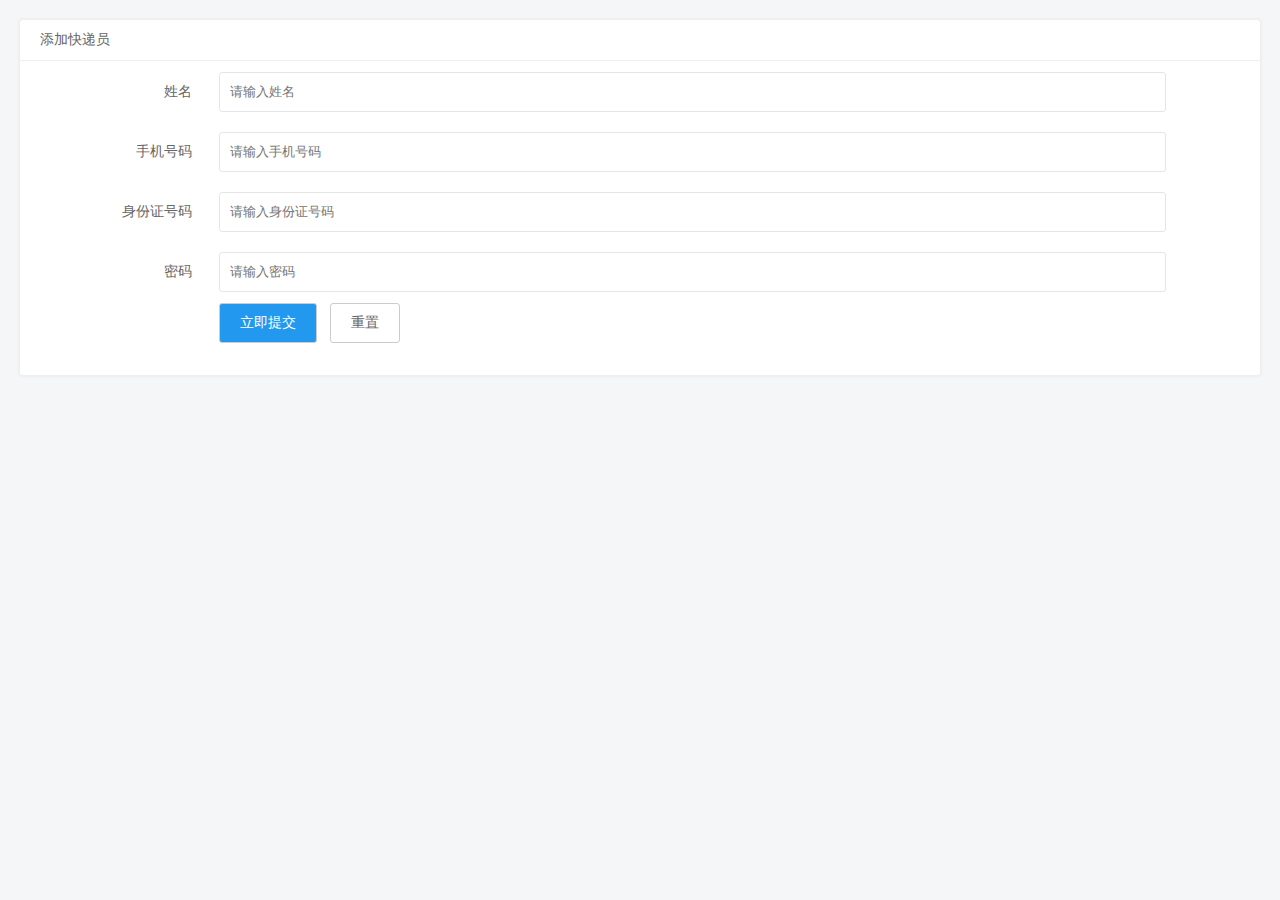
<file: web/views/courier/add.html>
<!DOCTYPE html>
<html>
<head>
    <meta charset="utf-8">
    <title></title>
    <link rel="stylesheet" type="text/css" href="../../css/reset.css"/>
    <link rel="stylesheet" type="text/css" href="../../css/add.css"/>
</head>
<body>
<div id="app">
    <div class="header">
        <span>添加快递员</span>
    </div>
    <div class="content">
        <table>
            <tr>
                <td class="text-right">姓名</td>
                <td class="content_right"><input class="input" placeholder="请输入姓名"></td>
            </tr>
            <tr>
                <td class="text-right">手机号码</td>
                <td class="content_right"><input class="input" placeholder="请输入手机号码"></td>
            </tr>
            <tr>
                <td class="text-right">身份证号码</td>
                <td class="content_right"><input class="input" placeholder="请输入身份证号码"></td>
            </tr>
            <tr>
                <td class="text-right">密码</td>
                <td class="content_right"><input class="input" placeholder="请输入密码"></td>
            </tr>
            <tr>
                <td></td>
                <td class="content_right"><span id="submit" class="btn btn-info">立即提交</span> <span id="reset"
                                                                                                   class="btn">重置</span>
                </td>
            </tr>
        </table>
        <script src="../../js/check.js"></script>
        <script src="../../js/jquery2.1.4.js"></script>
        <script src="../../assets/layui.all.js"></script>
        <script src="../../assets/lay/modules/layer.js"></script>
        <script>
            var form = layui.form
                , layer = layui.layer;
        </script>
        <script>
            $(function () {
                $("#submit").click(function () {
                    if (!checkName($(".input:eq(0)").val()) ||
                        !checkPhone($(".input:eq(1)").val()) ||
                        !checkIdCardNumber($(".input:eq(2)").val()) ||
                        !checkPassword($(".input:eq(3)").val())) {
                        return false;
                    }
                    var windowId = layer.load();
                    var name = $("input:eq(0)").val();
                    var sysPhone = $("input:eq(1)").val();
                    var idCardNumber = $("input:eq(2)").val();
                    var password = $("input:eq(3)").val();
                    $.getJSON("/courier/insert.do", {
                        name: name,
                        sysPhone: sysPhone,
                        idCardNumber: idCardNumber,
                        password: password
                    }, function (data) {
                        layer.close(windowId);
                        if (data.status === 0) {
                            $(".input").val("");
                        }
                        if (data.status === -1) {
                        }
                        layer.msg(data.result);
                    });
                    return false;
                });
            })
            ;
        </script>

    </div>
</div>
</body>
</html>
</file>
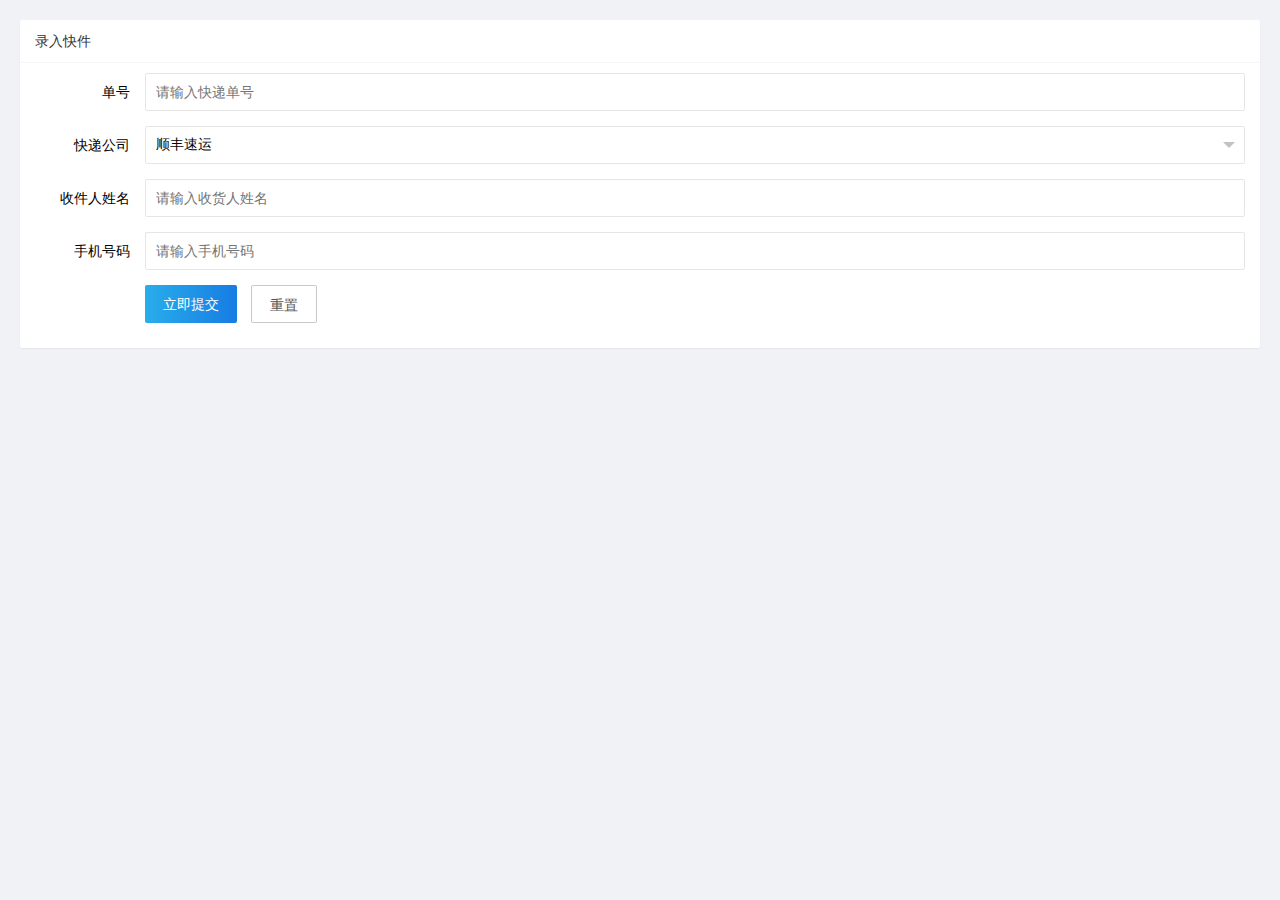
<file: web/views/express/add.html>
<!DOCTYPE html>
<html>
<head>
    <meta charset="UTF-8">
    <meta http-equiv="X-UA-Compatible" content="IE=edge">
    <link rel="stylesheet" href="../../assets/css/layui.css">
    <link rel="stylesheet" href="../../assets/css/view.css"/>
    <title></title>
</head>
<body class="layui-view-body">
<div class="layui-content">
    <div class="layui-row">
        <div class="layui-card">
            <div class="layui-card-header">录入快件</div>
            <form id="form" class="layui-form layui-card-body">
                <div class="layui-form-item">
                    <label class="layui-form-label">单号</label>
                    <div class="layui-input-block">
                        <input type="text" required lay-verify="required" placeholder="请输入快递单号" autocomplete="off"
                               class="layui-input">
                    </div>
                </div>
                <div class="layui-form-item">
                    <label class="layui-form-label">快递公司</label>
                    <div class="layui-input-block">
                        <select lay-verify="" lay-search>
                            <option>安能快递</option>
                            <option>安能物流</option>
                            <option>澳大利亚邮政</option>
                            <option>阿根廷邮政</option>
                            <option>爱沙尼亚邮政</option>
                            <option>阿联酋邮政</option>
                            <option>奥地利邮政</option>
                            <option>阿尔巴尼亚邮政</option>
                            <option>Aramex</option>
                            <option>巴西邮政</option>
                            <option>比利时邮政</option>
                            <option>百世快运</option>
                            <option>波兰邮政</option>
                            <option>白俄罗斯邮政</option>
                            <option>保加利亚邮政</option>
                            <option>巴基斯坦邮政</option>
                            <option>百福东方</option>
                            <option>包裹信件</option>
                            <option>晟邦物流</option>
                            <option>城市100</option>
                            <option>City-Link</option>
                            <option>COE</option>
                            <option>传喜物流</option>
                            <option>德邦快递</option>
                            <option>大田物流</option>
                            <option>递四方</option>
                            <option>DHL德国</option>
                            <option>DHL全球</option>
                            <option>DHL中国</option>
                            <option>EMS</option>
                            <option>EMS国际</option>
                            <option>EMS经济快递</option>
                            <option>FedEx中国</option>
                            <option>FedEx国际</option>
                            <option>FedEx美国</option>
                            <option>飞豹快递</option>
                            <option>凡宇快递</option>
                            <option>飞远配送</option>
                            <option>飞远(爱彼西)</option>
                            <option>法国邮政</option>
                            <option>芬兰邮政</option>
                            <option>国通快递</option>
                            <option>postco</option>
                            <option>百世快递</option>
                            <option>恒路物流</option>
                            <option>黄马甲配送</option>
                            <option>黑猫宅急便</option>
                            <option>华企快运</option>
                            <option>韩国邮政</option>
                            <option>佳吉快运</option>
                            <option>京东快递</option>
                            <option>佳怡物流</option>
                            <option
                            "jinguangsudikuaijian">京广速递</option>
                            <option>日本邮政</option>
                            <option>筋斗云物流</option>
                            <option>捷克邮政</option>
                            <option>嘉里大通</option>
                            <option>加运美</option>
                            <option>快捷快递</option>
                            <option>跨越速运</option>
                            <option>克罗地亚邮政</option>
                            <option>联昊通</option>
                            <option>龙邦速递</option>
                            <option>黎巴嫩邮政</option>
                            <option>民航快递</option>
                            <option>秘鲁邮政</option>
                            <option>毛里求斯邮政</option>
                            <option>马耳他邮政</option>
                            <option>摩尔多瓦邮政</option>
                            <option>马其顿邮政</option>
                            <option>民邦快递</option>
                            <option
                            "szml56">明亮物流</option>
                            <option>挪威邮政</option>
                            <option>南非邮政</option>
                            <option>OnTrac</option>
                            <option>葡萄牙邮政</option>
                            <option>全峰快递</option>
                            <option>全一快递</option>
                            <option>如风达</option>
                            <option>申通快递</option>
                            <option selected="selected">顺丰速运</option>
                            <option>速尔快递</option>
                            <option>盛丰物流</option>
                            <option>圣安物流</option>
                            <option>盛辉物流</option>
                            <option>瑞士邮政</option>
                            <option>苏宁快递</option>
                            <option>斯洛伐克邮政</option>
                            <option>沙特邮政</option>
                            <option>斯洛文尼亚邮政</option>
                            <option>塞尔维亚邮政</option>
                            <option>天天快递</option>
                            <option>天地华宇</option>
                            <option>土耳其邮政</option>
                            <option>泰国邮政</option>
                            <option>TNT</option>
                            <option>UPS</option>
                            <option>USPS</option>
                            <option>万象物流</option>
                            <option>乌克兰邮政</option>
                            <option>万家物流</option>
                            <option>信丰物流</option>
                            <option>新邦物流</option>
                            <option>西班牙邮政</option>
                            <option>匈牙利邮政</option>
                            <option>圆通速递</option>
                            <option>韵达快递</option>
                            <option>优速物流</option>
                            <option>银捷速递</option>
                            <option>远成物流</option>
                            <option>运通中港快递</option>
                            <option>邮政国内小包</option>
                            <option>英国皇家邮政</option>
                            <option>意大利邮政</option>
                            <option>印度邮政</option>
                            <option>亚美尼亚邮政</option>
                            <option>越丰物流</option>
                            <option>亚风速递</option>
                            <option>邮政国际包裹</option>
                            <option>中通快递</option>
                            <option>宅急送</option>
                            <option>中铁物流</option>
                            <option>增益速递</option>
                            <option>中铁快运</option>
                            <option>芝麻开门</option>
                            <option>中国邮政</option>
                            <option>智利邮政</option>
                            <option>中速快递</option>
                        </select>

                    </div>
                </div>
                <div class="layui-form-item">
                    <label class="layui-form-label">收件人姓名</label>
                    <div class="layui-input-block">
                        <input type="text" required lay-verify="required" placeholder="请输入收货人姓名" autocomplete="off"
                               class="layui-input">
                    </div>
                </div>
                <div class="layui-form-item">
                    <label class="layui-form-label">手机号码</label>
                    <div class="layui-input-block">
                        <input type="text" required lay-verify="required" placeholder="请输入手机号码" autocomplete="off"
                               class="layui-input">
                    </div>
                </div>
                <div class="layui-form-item">
                    <div class="layui-input-block">
                        <button class="layui-btn layui-btn-blue" lay-submit lay-filter="formDemo">立即提交</button>
                        <button type="reset" class="layui-btn layui-btn-primary">重置</button>
                    </div>
                </div>
            </form>
        </div>
    </div>
</div>
<script src="../../js/check.js"></script>
<script src="../../js/jquery2.1.4.js"></script>
<script src="../../assets/layui.all.js"></script>
<script src="../../assets/lay/modules/layer.js"></script>
<script>
    var form = layui.form
        , layer = layui.layer;
</script>
<script>
    $(function () {
        $("#form").submit(function () {
            if (!checkExpressNumber($("input:eq(0)").val()) ||
                !checkerUsername($("input:eq(2)").val()) ||
                !checkPhone($("input:eq(3)").val())) {
                return false;
            }
            var windowId = layer.load();
            var number = $("input:eq(0)").val();
            var company = $("input:eq(1)").val();
            var username = $("input:eq(2)").val();
            var userPhone = $("input:eq(3)").val();
            $.getJSON("/express/insert.do", {
                number: number,
                company: company,
                username: username,
                userPhone: userPhone
            }, function (data) {
                layer.close(windowId);
                if (data.status === 0) {
                    $("input").val("");
                    $("input:eq(1)").val("顺丰速运");
                }
                if (data.status === -1) {
                }
                layer.msg(data.result);
            });
            return false;
        });
    });
</script>
</body>
</html>
</file>
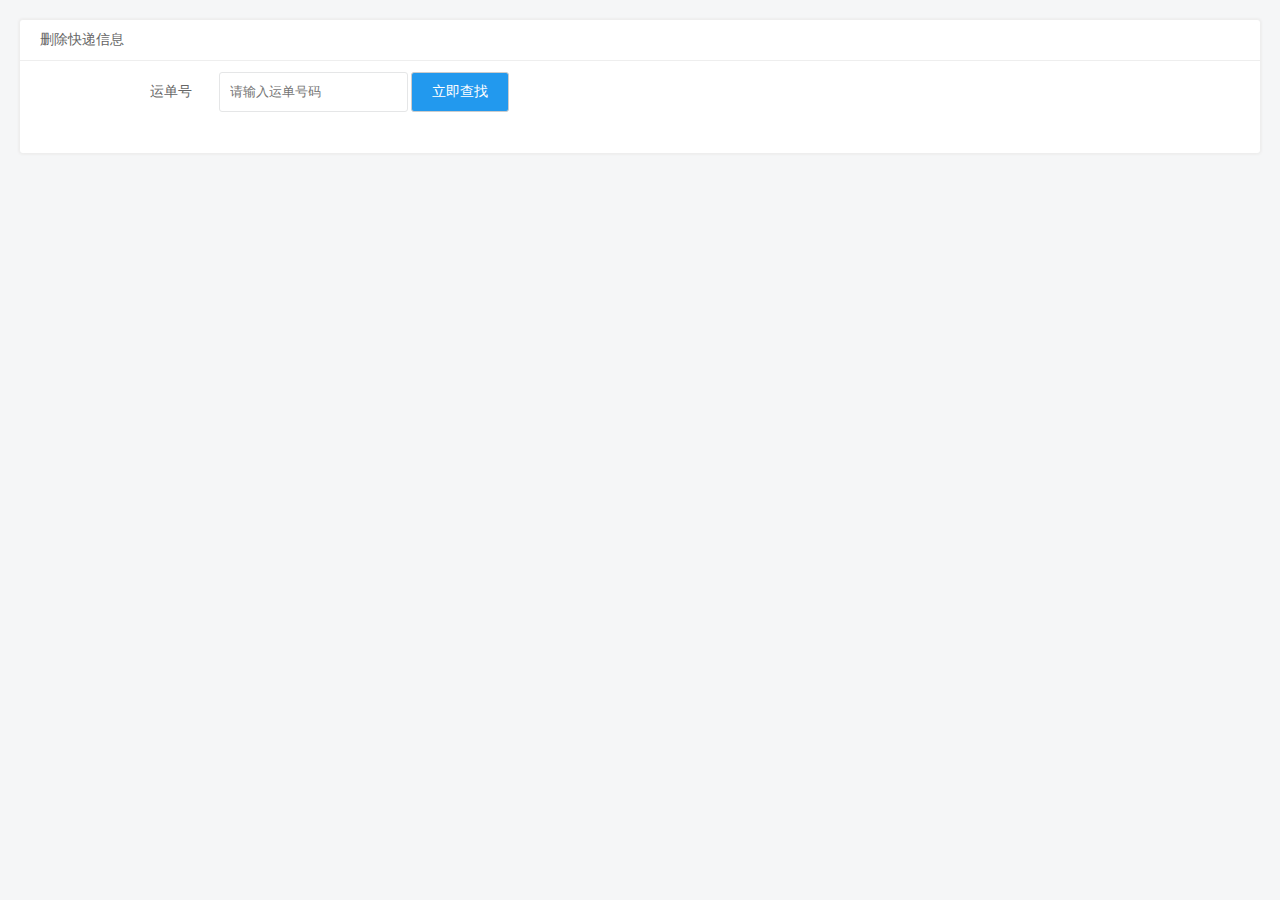
<file: web/views/express/delete.html>
<!DOCTYPE html>
<html>
<head>
    <meta charset="utf-8">
    <title></title>
    <link rel="stylesheet" type="text/css" href="../../css/reset.css"/>
    <link rel="stylesheet" type="text/css" href="../../css/add.css"/>
</head>
<body>
<div id="app">
    <div class="header">
        <span>删除快递信息</span>
    </div>
    <div class="content">
        <table>
            <tr>
                <td class="text-right">运单号</td>
                <td class="content_right"><input class="input inline-input" placeholder="请输入运单号码"> <span id="search"
                                                                                                         class="btn btn-info">立即查找</span>
                </td>
            </tr>
        </table>
    </div>


    <div class="header">
        <span>查找信息如下</span>
    </div>
    <div class="content">
        <table id="table">
            <tr>
                <td class="text-right">快递单号</td>
                <td class="content_right"><input class="input" placeholder="请输入快递单号"></td>
            </tr>
            <tr>
                <td class="text-right">快递公司</td>
                <td class="content_right"><input class="input" placeholder="请输入快递公司"></td>
            </tr>
            <tr>
                <td class="text-right">收货人姓名</td>
                <td class="content_right"><input class="input" placeholder="请输入收货人姓名"></td>
            </tr>
            <tr>
                <td class="text-right">手机号码</td>
                <td class="content_right"><input class="input" placeholder="请输入手机号码"></td>
            </tr>
            <tr>
                <td class="text-right">快递状态</td>
                <td class="content_right" id="status"></td>
            </tr>
            <tr>
                <td></td>
                <td class="content_right"><span id="delete" class="btn btn-info">立即删除</span></td>
            </tr>
        </table>
    </div>
</div>
<script src="../../js/check.js"></script>
<script src="../../js/jquery2.1.4.js"></script>
<script src="../../assets/layui.all.js"></script>
<script src="../../assets/lay/modules/layer.js"></script>
<script>
    var form = layui.form
        , layer = layui.layer;
</script>
<script>
    $(function () {
        $(".header:eq(1),.content:eq(1)").hide();
        var expressId = null;
        $(".input:eq(1),.input:eq(2),.input:eq(3),.input:eq(4),.input:eq(5)").attr("disabled", "disabled");
        $("#search").click(function () {
            if (!checkExpressNumber($(".input:eq(0)").val())) {
                return false;
            }
            var windowId = layer.load();
            var number = $(".input:eq(0)").val();
            $.post("/express/find.do", {
                number: number
            }, function (data) {
                layer.close(windowId);
                if (data.status === 0) {
                    expressId = data.data.id;
                    $(".header:eq(1),.content:eq(1)").show();
                    $(".input:eq(1)").val(data.data.number);
                    $(".input:eq(2)").val(data.data.company);
                    $(".input:eq(3)").val(data.data.username);
                    $(".input:eq(4)").val(data.data.userPhone);
                    if (data.data.status === 1) {
                        $("#status").html("已签收");
                    }
                    if (data.data.status === 0) {
                        $("#status").html("未签收");
                    }
                }
                if (data.status === -1) {
                    $(".input:eq(1),.input:eq(2),.input:eq(3),.input:eq(4),.input:eq(5)").val("");
                    $(".header:eq(1),.content:eq(1)").hide();
                }

            }, "JSON");
        });
        $("#delete").click(function () {
            var windowId = layer.load();
            $.getJSON("/express/delete.do", {
                id: expressId
            }, function (data) {
                layer.close(windowId);
                if (data.status === 0) {
                    $(".input").val("");
                    $(".header:eq(1),.content:eq(1)").hide();
                }
                layer.msg(data.result);
            });
        });
    });
</script>
</body>
</html>
</file>
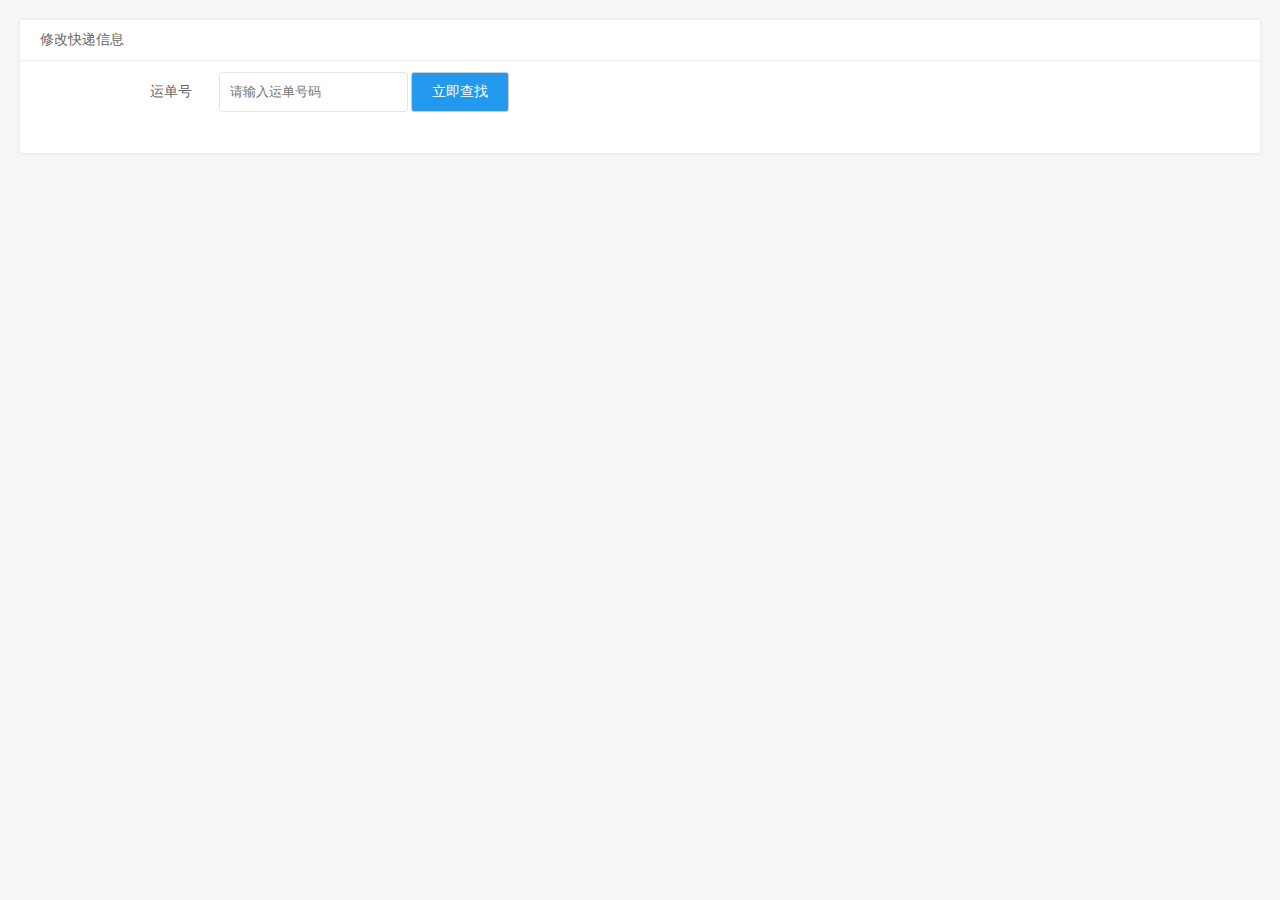
<file: web/views/express/update.html>
<!DOCTYPE html>
<html>
<head>
    <meta charset="utf-8">
    <title></title>
    <link rel="stylesheet" type="text/css" href="../../css/reset.css"/>
    <link rel="stylesheet" type="text/css" href="../../css/add.css"/>
</head>
<body>
<div id="app">
    <div class="header">
        <span>修改快递信息</span>
    </div>
    <div class="content">
        <table>
            <tr>
                <td class="text-right">运单号</td>
                <td class="content_right"><input class="input inline-input" placeholder="请输入运单号码"> <span id="search"
                                                                                                         class="btn btn-info">立即查找</span>
                </td>
            </tr>
        </table>
    </div>


    <div class="header">
        <span>查找信息如下</span>
    </div>
    <div class="content">
        <table id="table">
            <tr>
                <td class="text-right">快递单号</td>
                <td class="content_right"><input class="input" placeholder="请输入快递单号"></td>
            </tr>
            <tr>
                <td class="text-right">快递公司</td>
                <td class="content_right"><input class="input" placeholder="请输入快递公司"></td>
            </tr>
            <tr>
                <td class="text-right">收货人姓名</td>
                <td class="content_right"><input class="input" placeholder="请输入收货人姓名"></td>
            </tr>
            <tr>
                <td class="text-right">手机号码</td>
                <td class="content_right"><input class="input" placeholder="请输入手机号码"></td>
            </tr>
            <tr>
                <td class="text-right">快递状态</td>
                <td class="content_right"><input type="radio" class="status" value="1" name="status">已签收 <input
                        name="status" class="status" value="0" type="radio">未签收
                </td>
            </tr>
            <tr>
                <td></td>
                <td class="content_right"><span id="update" class="btn btn-info">立即修改</span></td>

            </tr>
        </table>
    </div>
</div>
<script src="../../js/check.js"></script>
<script src="../../js/jquery2.1.4.js"></script>
<script src="../../assets/layui.all.js"></script>
<script src="../../assets/lay/modules/layer.js"></script>
<script>
    var form = layui.form
        , layer = layui.layer;
</script>
<script>
    $(function () {
        $(".header:eq(1),.content:eq(1)").hide();
        var expressId = null;
        $("#search").click(function () {
            if (!checkExpressNumber($(".input:eq(0)").val())) {
                return false;
            }
            var windowId = layer.load();
            var number = $(".input:eq(0)").val();
            $.post("/express/find.do", {
                number: number
            }, function (data) {
                layer.close(windowId);
                layer.msg(data.result);
                if (data.status === 0) {
                    expressId = data.data.id;
                    $(".header:eq(1),.content:eq(1)").show();
                    $(".input:eq(1)").val(data.data.number);
                    $(".input:eq(2)").val(data.data.company);
                    $(".input:eq(3)").val(data.data.username);
                    $(".input:eq(4)").val(data.data.userPhone);
                    if (data.data.status === 1) {
                        $(".status:eq(0)").prop("checked", true);
                    } else {
                        $(".status:eq(1)").prop("checked", true);
                    }
                }
                if (data.status === -1) {
                    $(".input:eq(1),.input:eq(2),.input:eq(3),.input:eq(4),.input:eq(5)").val("");
                    $(".header:eq(1),.content:eq(1)").hide();
                }

            }, "JSON");
        });
        $("#update").click(function () {
            if (!checkExpressNumber($("input:eq(1)").val()) ||
                !checkName($("input:eq(2)").val()) ||
                !checkerUsername($("input:eq(3)").val()) ||
                !checkPhone($("input:eq(4)").val())) {
                return false;
            }
            var windowId = layer.load();
            $.getJSON("/express/update.do", {
                id: expressId,
                number: $(".input:eq(1)").val(),
                company: $(".input:eq(2)").val(),
                username: $(".input:eq(3)").val(),
                userPhone: $(".input:eq(4)").val(),
                status: $(".status:checked").val()
            }, function (data) {
                layer.close(windowId);
                if (data.status === 0) {
                    $(".input").val("");
                    $(".header:eq(1),.content:eq(1)").hide();
                }
                layer.msg(data.result);
            });
        });
    });
</script>
</body>
</html>
</file>
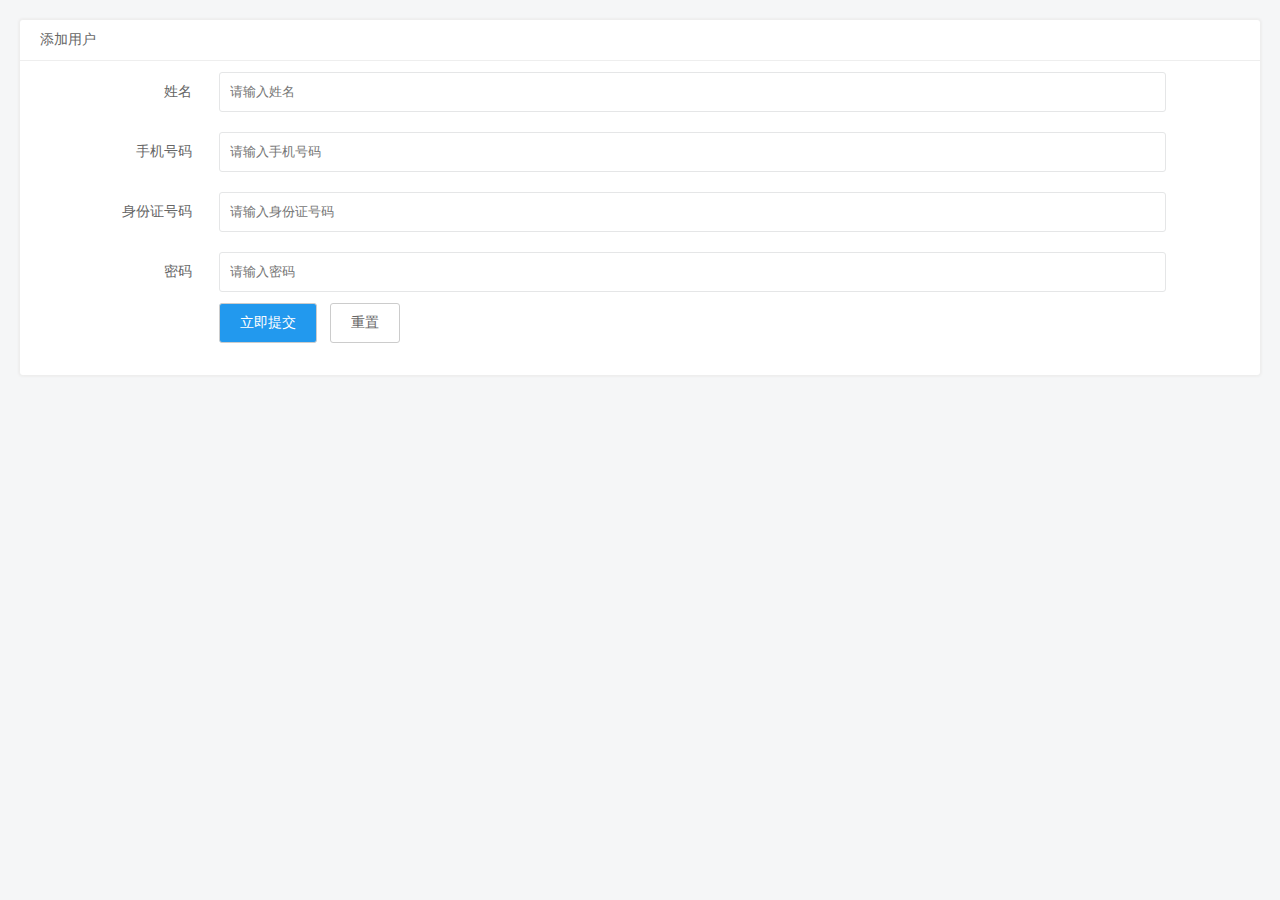
<file: web/views/user/add.html>
<!DOCTYPE html>
<html>
<head>
    <meta charset="utf-8">
    <title></title>
    <link rel="stylesheet" type="text/css" href="../../css/reset.css"/>
    <link rel="stylesheet" type="text/css" href="../../css/add.css"/>
</head>
<body>
<div id="app">
    <div class="header">
        <span>添加用户</span>
    </div>
    <div class="content">
        <table>
            <tr>
                <td class="text-right">姓名</td>
                <td class="content_right"><input class="input" placeholder="请输入姓名"></td>
            </tr>
            <tr>
                <td class="text-right">手机号码</td>
                <td class="content_right"><input class="input" placeholder="请输入手机号码"></td>
            </tr>
            <tr>
                <td class="text-right">身份证号码</td>
                <td class="content_right"><input class="input" placeholder="请输入身份证号码"></td>
            </tr>
            <tr>
                <td class="text-right">密码</td>
                <td class="content_right"><input class="input" placeholder="请输入密码"></td>
            </tr>
            <tr>
                <td></td>
                <td class="content_right"><span id="submit" class="btn btn-info">立即提交</span> <span id="reset"
                                                                                                   class="btn">重置</span>
                </td>
            </tr>
        </table>
        <script src="../../js/check.js"></script>
        <script src="../../js/jquery2.1.4.js"></script>
        <script src="../../assets/layui.all.js"></script>
        <script src="../../assets/lay/modules/layer.js"></script>
        <script>
            var form = layui.form
                , layer = layui.layer;
        </script>
        <script>
            $(function () {
                $("#submit").click(function () {
                    if (!checkerUsername($("input:eq(0)").val()) ||
                        !checkPhone($("input:eq(1)").val()) ||
                        !checkIdCardNumber($("input:eq(2)").val()) ||
                        !checkPassword($("input:eq(3)").val())) {
                        return false;
                    }
                    var windowId = layer.load();
                    var username = $("input:eq(0)").val();
                    var userPhone = $("input:eq(1)").val();
                    var idCardNumber = $("input:eq(2)").val();
                    var password = $("input:eq(3)").val();
                    $.getJSON("/user/insert.do", {
                        username: username,
                        userPhone: userPhone,
                        idCardNumber: idCardNumber,
                        password: password
                    }, function (data) {
                        layer.close(windowId);
                        if (data.status === 0) {
                            $(".input").val("");
                        }
                        if (data.status === -1) {
                        }
                        layer.msg(data.result);
                    });
                    return false;
                });
            });
        </script>

    </div>
</div>
</body>
</html>
</file>
<file: web/css/add.css>
body{
	background: #f5f6f7;
	padding: 20px;
	font-size: 14px;
}
.layui-layer-content{
	color: #ffffff;
}
#app{
	
	background: #FFFFFF;
	box-shadow: 0px 0px 2px 2px #eee;
	border-radius: 3px;
}
.header{
	height:40px;
	line-height: 40px;
	border-bottom: 1px solid #eee;
	padding-left: 20px;
}
.content>table{
	width:100%;
}
.text-right{
	text-align: right;
	width: 15%;
	padding:10px 2%;
}
.content_right{
	width: 80%;
	
}
.input{
	height:38px;
	line-height: 38px;
	padding-left: 10px;
	border-radius: 3px;
	border: 1px solid #e5e6e7;
	width:90%;
}
.content td{
	height:38px;
	line-height: 38px;
}
.content td,.content input{
	vertical-align: middle;
}
.btn-info{
	background: #2299ee;
	color:#fff;
}
.btn{
	display: inline-block;
	height:20px;
	line-height: 20px;
	padding: 9px 20px;
	border:1px solid #ccc;
	border-radius: 3px;
	margin-right: 10px;
}
.content{
	padding-bottom: 30px;
}
.inline-input{
	width: auto;
}
</file>
<file: web/assets/css/layui.css>
/** layui-v2.2.6 MIT License By https://www.layui.com */
 .layui-inline,img{display:inline-block;vertical-align:middle}h1,h2,h3,h4,h5,h6{font-weight:400}.layui-edge,.layui-header,.layui-inline,.layui-main{position:relative}.layui-btn,.layui-edge,.layui-inline,img{vertical-align:middle}.layui-btn,.layui-disabled,.layui-icon,.layui-unselect{-webkit-user-select:none;-ms-user-select:none;-moz-user-select:none}blockquote,body,button,dd,div,dl,dt,form,h1,h2,h3,h4,h5,h6,input,li,ol,p,pre,td,textarea,th,ul{margin:0;padding:0;-webkit-tap-highlight-color:rgba(0,0,0,0)}a:active,a:hover{outline:0}img{border:none}li{list-style:none}table{border-collapse:collapse;border-spacing:0}h4,h5,h6{font-size:100%}button,input,optgroup,option,select,textarea{font-family:inherit;font-size:inherit;font-style:inherit;font-weight:inherit;outline:0}pre{white-space:pre-wrap;white-space:-moz-pre-wrap;white-space:-pre-wrap;white-space:-o-pre-wrap;word-wrap:break-word}body{line-height:24px;font:14px Helvetica Neue,Helvetica,PingFang SC,\5FAE\8F6F\96C5\9ED1,Tahoma,Arial,sans-serif}hr{height:1px;margin:10px 0;border:0;clear:both}a{color:#333;text-decoration:none}a:hover{color:#777}a cite{font-style:normal;*cursor:pointer}.layui-border-box,.layui-border-box *{box-sizing:border-box}.layui-box,.layui-box *{box-sizing:content-box}.layui-clear{clear:both;*zoom:1}.layui-clear:after{content:'\20';clear:both;*zoom:1;display:block;height:0}.layui-inline{*display:inline;*zoom:1}.layui-edge{display:inline-block;width:0;height:0;border-width:6px;border-style:dashed;border-color:transparent;overflow:hidden}.layui-edge-top{top:-4px;border-bottom-color:#999;border-bottom-style:solid}.layui-edge-right{border-left-color:#999;border-left-style:solid}.layui-edge-bottom{top:2px;border-top-color:#999;border-top-style:solid}.layui-edge-left{border-right-color:#999;border-right-style:solid}.layui-elip{text-overflow:ellipsis;overflow:hidden;white-space:nowrap}.layui-disabled,.layui-disabled:hover{color:#d2d2d2!important;cursor:not-allowed!important}.layui-circle{border-radius:100%}.layui-show{display:block!important}.layui-hide{display:none!important}@font-face{font-family:layui-icon;src:url(../font/iconfont.eot?v=226_rc2);src:url(../font/iconfont.eot?v=226_rc2#iefix) format('embedded-opentype'),url(../font/iconfont.svg?v=226_rc2#iconfont) format('svg'),url(../font/iconfont.woff?v=226_rc2) format('woff'),url(../font/iconfont.ttf?v=226_rc2) format('truetype')}.layui-icon{font-family:layui-icon!important;font-size:16px;font-style:normal;-webkit-font-smoothing:antialiased;-moz-osx-font-smoothing:grayscale}.layui-icon-duihua:before{content:"\e611"}.layui-icon-shezhi:before{content:"\e614"}.layui-icon-yinshenim:before{content:"\e60f"}.layui-icon-search:before{content:"\e615"}.layui-icon-fenxiang1:before{content:"\e641"}.layui-icon-shezhi1:before{content:"\e620"}.layui-icon-yinqing:before{content:"\e628"}.layui-icon-close:before{content:"\1006"}.layui-icon-close-fill:before{content:"\1007"}.layui-icon-baobiao:before{content:"\e629"}.layui-icon-star:before{content:"\e600"}.layui-icon-yuandian:before{content:"\e617"}.layui-icon-chat:before{content:"\e606"}.layui-icon-logo:before{content:"\e609"}.layui-icon-list:before{content:"\e60a"}.layui-icon-tubiao:before{content:"\e62c"}.layui-icon-ok-circle:before{content:"\1005"}.layui-icon-huanfu2:before{content:"\e61b"}.layui-icon-On-line:before{content:"\e610"}.layui-icon-biaoge:before{content:"\e62d"}.layui-icon-right:before{content:"\e602"}.layui-icon-left:before{content:"\e603"}.layui-icon-cart-simple:before{content:"\e698"}.layui-icon-cry:before{content:"\e69c"}.layui-icon-smile:before{content:"\e6af"}.layui-icon-survey:before{content:"\e6b2"}.layui-icon-tree:before{content:"\e62e"}.layui-icon-iconfont17:before{content:"\e62f"}.layui-icon-tianjia:before{content:"\e61f"}.layui-icon-download-circle:before{content:"\e601"}.layui-icon-xuanzemoban48:before{content:"\e630"}.layui-icon-gongju:before{content:"\e631"}.layui-icon-face-surprised:before{content:"\e664"}.layui-icon-bianji:before{content:"\e642"}.layui-icon-speaker:before{content:"\e645"}.layui-icon-down:before{content:"\e61a"}.layui-icon-wenjian:before{content:"\e621"}.layui-icon-layouts:before{content:"\e632"}.layui-icon-duigou:before{content:"\e618"}.layui-icon-tianjia1:before{content:"\e608"}.layui-icon-yaoyaozhibofanye:before{content:"\e633"}.layui-icon-read:before{content:"\e705"}.layui-icon-404:before{content:"\e61c"}.layui-icon-lunbozutu:before{content:"\e634"}.layui-icon-help:before{content:"\e607"}.layui-icon-daima1:before{content:"\e635"}.layui-icon-jinshui:before{content:"\e636"}.layui-icon-username:before{content:"\e66f"}.layui-icon-find-fill:before{content:"\e670"}.layui-icon-about:before{content:"\e60b"}.layui-icon-location:before{content:"\e715"}.layui-icon-up:before{content:"\e619"}.layui-icon-pause:before{content:"\e651"}.layui-icon-riqi:before{content:"\e637"}.layui-icon-uploadfile:before{content:"\e61d"}.layui-icon-delete:before{content:"\e640"}.layui-icon-play:before{content:"\e652"}.layui-icon-top:before{content:"\e604"}.layui-icon-haoyouqingqiu:before{content:"\e612"}.layui-icon-refresh-3:before{content:"\e9aa"}.layui-icon-weibiaoti1:before{content:"\e605"}.layui-icon-chuangkou:before{content:"\e638"}.layui-icon-comiisbiaoqing:before{content:"\e60c"}.layui-icon-zhengque:before{content:"\e616"}.layui-icon-dollar:before{content:"\e659"}.layui-icon-iconfontwodehaoyou:before{content:"\e613"}.layui-icon-wenjianxiazai:before{content:"\e61e"}.layui-icon-tupian:before{content:"\e60d"}.layui-icon-lianjie:before{content:"\e64c"}.layui-icon-diamond:before{content:"\e735"}.layui-icon-jilu:before{content:"\e60e"}.layui-icon-liucheng:before{content:"\e622"}.layui-icon-fontstrikethrough:before{content:"\e64f"}.layui-icon-unlink:before{content:"\e64d"}.layui-icon-bianjiwenzi:before{content:"\e639"}.layui-icon-sanjiao:before{content:"\e623"}.layui-icon-danxuankuanghouxuan:before{content:"\e63f"}.layui-icon-danxuankuangxuanzhong:before{content:"\e643"}.layui-icon-juzhongduiqi:before{content:"\e647"}.layui-icon-youduiqi:before{content:"\e648"}.layui-icon-zuoduiqi:before{content:"\e649"}.layui-icon-gongsisvgtubiaozongji22:before{content:"\e626"}.layui-icon-gongsisvgtubiaozongji23:before{content:"\e627"}.layui-icon-refresh-2:before{content:"\1002"}.layui-icon-loading-1:before{content:"\e63e"}.layui-icon-return:before{content:"\e65c"}.layui-icon-jiacu:before{content:"\e62b"}.layui-icon-uploading:before{content:"\e67c"}.layui-icon-liaotianduihuaimgoutong:before{content:"\e63a"}.layui-icon-video:before{content:"\e6ed"}.layui-icon-headset:before{content:"\e6fc"}.layui-icon-wenjianjiafan:before{content:"\e624"}.layui-icon-shouji:before{content:"\e63b"}.layui-icon-tianjia2:before{content:"\e654"}.layui-icon-wenjianjia:before{content:"\e7a0"}.layui-icon-biaoqing:before{content:"\e650"}.layui-icon-html:before{content:"\e64b"}.layui-icon-biaodan:before{content:"\e63c"}.layui-icon-cart:before{content:"\e657"}.layui-icon-camera-fill:before{content:"\e65d"}.layui-icon-25:before{content:"\e62a"}.layui-icon-emwdaima:before{content:"\e64e"}.layui-icon-fire:before{content:"\e756"}.layui-icon-set:before{content:"\e716"}.layui-icon-zitixiahuaxian:before{content:"\e646"}.layui-icon-sanjiao1:before{content:"\e625"}.layui-icon-tips:before{content:"\e702"}.layui-icon-tupian-copy-copy:before{content:"\e64a"}.layui-icon-more-vertical:before{content:"\e671"}.layui-icon-zhuti2:before{content:"\e66c"}.layui-icon-loading:before{content:"\e63d"}.layui-icon-xieti:before{content:"\e644"}.layui-icon-refresh-1:before{content:"\e666"}.layui-icon-rmb:before{content:"\e65e"}.layui-icon-home:before{content:"\e68e"}.layui-icon-user:before{content:"\e770"}.layui-icon-notice:before{content:"\e667"}.layui-icon-login-weibo:before{content:"\e675"}.layui-icon-voice:before{content:"\e688"}.layui-icon-download:before{content:"\e681"}.layui-icon-login-qq:before{content:"\e676"}.layui-icon-snowflake:before{content:"\e6b1"}.layui-icon-yemian1:before{content:"\e655"}.layui-icon-template:before{content:"\e663"}.layui-icon-auz:before{content:"\e672"}.layui-icon-console:before{content:"\e665"}.layui-icon-app:before{content:"\e653"}.layui-icon-prev:before{content:"\e65a"}.layui-icon-website:before{content:"\e7ae"}.layui-icon-next:before{content:"\e65b"}.layui-icon-component:before{content:"\e857"}.layui-icon-more:before{content:"\e65f"}.layui-icon-login-wechat:before{content:"\e677"}.layui-icon-shrink-right:before{content:"\e668"}.layui-icon-spread-left:before{content:"\e66b"}.layui-icon-camera:before{content:"\e660"}.layui-icon-note:before{content:"\e66e"}.layui-icon-refresh:before{content:"\e669"}.layui-icon-nv:before{content:"\e661"}.layui-icon-nan:before{content:"\e662"}.layui-icon-password:before{content:"\e673"}.layui-icon-senior:before{content:"\e674"}.layui-icon-theme:before{content:"\e66a"}.layui-icon-tread:before{content:"\e6c5"}.layui-icon-praise:before{content:"\e6c6"}.layui-icon-star-fill:before{content:"\e658"}.layui-icon-template-1:before{content:"\e656"}.layui-icon-loading-2:before{content:"\e66d"}.layui-icon-vercode:before{content:"\e679"}.layui-icon-cellphone:before{content:"\e678"}.layui-main{width:1140px;margin:0 auto}.layui-header{z-index:1000;height:60px}.layui-header a:hover{transition:all .5s;-webkit-transition:all .5s}.layui-side{position:fixed;left:0;top:0;bottom:0;z-index:999;width:200px;overflow-x:hidden}.layui-side-scroll{position:relative;width:220px;height:100%;overflow-x:hidden}.layui-body{position:absolute;left:200px;right:0;top:0;bottom:0;z-index:998;width:auto;overflow:hidden;overflow-y:auto;box-sizing:border-box}.layui-layout-body{overflow:hidden}.layui-layout-admin .layui-header{background-color:#23262E}.layui-layout-admin .layui-side{top:60px;width:200px;overflow-x:hidden}.layui-layout-admin .layui-body{top:60px;bottom:44px}.layui-layout-admin .layui-main{width:auto;margin:0 15px}.layui-layout-admin .layui-footer{position:fixed;left:200px;right:0;bottom:0;height:44px;line-height:44px;padding:0 15px;background-color:#eee}.layui-layout-admin .layui-logo{position:absolute;left:0;top:0;width:200px;height:100%;line-height:60px;text-align:center;color:#009688;font-size:16px}.layui-layout-admin .layui-header .layui-nav{background:0 0}.layui-layout-left{position:absolute!important;left:200px;top:0}.layui-layout-right{position:absolute!important;right:0;top:0}.layui-container{position:relative;margin:0 auto;padding:0 15px;box-sizing:border-box}.layui-fluid{position:relative;margin:0 auto;padding:0 15px}.layui-row:after,.layui-row:before{content:'';display:block;clear:both}.layui-col-lg1,.layui-col-lg10,.layui-col-lg11,.layui-col-lg12,.layui-col-lg2,.layui-col-lg3,.layui-col-lg4,.layui-col-lg5,.layui-col-lg6,.layui-col-lg7,.layui-col-lg8,.layui-col-lg9,.layui-col-md1,.layui-col-md10,.layui-col-md11,.layui-col-md12,.layui-col-md2,.layui-col-md3,.layui-col-md4,.layui-col-md5,.layui-col-md6,.layui-col-md7,.layui-col-md8,.layui-col-md9,.layui-col-sm1,.layui-col-sm10,.layui-col-sm11,.layui-col-sm12,.layui-col-sm2,.layui-col-sm3,.layui-col-sm4,.layui-col-sm5,.layui-col-sm6,.layui-col-sm7,.layui-col-sm8,.layui-col-sm9,.layui-col-xs1,.layui-col-xs10,.layui-col-xs11,.layui-col-xs12,.layui-col-xs2,.layui-col-xs3,.layui-col-xs4,.layui-col-xs5,.layui-col-xs6,.layui-col-xs7,.layui-col-xs8,.layui-col-xs9{position:relative;display:block;box-sizing:border-box}.layui-col-xs1,.layui-col-xs10,.layui-col-xs11,.layui-col-xs12,.layui-col-xs2,.layui-col-xs3,.layui-col-xs4,.layui-col-xs5,.layui-col-xs6,.layui-col-xs7,.layui-col-xs8,.layui-col-xs9{float:left}.layui-col-xs1{width:8.33333333%}.layui-col-xs2{width:16.66666667%}.layui-col-xs3{width:25%}.layui-col-xs4{width:33.33333333%}.layui-col-xs5{width:41.66666667%}.layui-col-xs6{width:50%}.layui-col-xs7{width:58.33333333%}.layui-col-xs8{width:66.66666667%}.layui-col-xs9{width:75%}.layui-col-xs10{width:83.33333333%}.layui-col-xs11{width:91.66666667%}.layui-col-xs12{width:100%}.layui-col-xs-offset1{margin-left:8.33333333%}.layui-col-xs-offset2{margin-left:16.66666667%}.layui-col-xs-offset3{margin-left:25%}.layui-col-xs-offset4{margin-left:33.33333333%}.layui-col-xs-offset5{margin-left:41.66666667%}.layui-col-xs-offset6{margin-left:50%}.layui-col-xs-offset7{margin-left:58.33333333%}.layui-col-xs-offset8{margin-left:66.66666667%}.layui-col-xs-offset9{margin-left:75%}.layui-col-xs-offset10{margin-left:83.33333333%}.layui-col-xs-offset11{margin-left:91.66666667%}.layui-col-xs-offset12{margin-left:100%}@media screen and (max-width:768px){.layui-hide-xs{display:none!important}.layui-show-xs-block{display:block!important}.layui-show-xs-inline{display:inline!important}.layui-show-xs-inline-block{display:inline-block!important}}@media screen and (min-width:768px){.layui-container{width:750px}.layui-hide-sm{display:none!important}.layui-show-sm-block{display:block!important}.layui-show-sm-inline{display:inline!important}.layui-show-sm-inline-block{display:inline-block!important}.layui-col-sm1,.layui-col-sm10,.layui-col-sm11,.layui-col-sm12,.layui-col-sm2,.layui-col-sm3,.layui-col-sm4,.layui-col-sm5,.layui-col-sm6,.layui-col-sm7,.layui-col-sm8,.layui-col-sm9{float:left}.layui-col-sm1{width:8.33333333%}.layui-col-sm2{width:16.66666667%}.layui-col-sm3{width:25%}.layui-col-sm4{width:33.33333333%}.layui-col-sm5{width:41.66666667%}.layui-col-sm6{width:50%}.layui-col-sm7{width:58.33333333%}.layui-col-sm8{width:66.66666667%}.layui-col-sm9{width:75%}.layui-col-sm10{width:83.33333333%}.layui-col-sm11{width:91.66666667%}.layui-col-sm12{width:100%}.layui-col-sm-offset1{margin-left:8.33333333%}.layui-col-sm-offset2{margin-left:16.66666667%}.layui-col-sm-offset3{margin-left:25%}.layui-col-sm-offset4{margin-left:33.33333333%}.layui-col-sm-offset5{margin-left:41.66666667%}.layui-col-sm-offset6{margin-left:50%}.layui-col-sm-offset7{margin-left:58.33333333%}.layui-col-sm-offset8{margin-left:66.66666667%}.layui-col-sm-offset9{margin-left:75%}.layui-col-sm-offset10{margin-left:83.33333333%}.layui-col-sm-offset11{margin-left:91.66666667%}.layui-col-sm-offset12{margin-left:100%}}@media screen and (min-width:992px){.layui-container{width:970px}.layui-hide-md{display:none!important}.layui-show-md-block{display:block!important}.layui-show-md-inline{display:inline!important}.layui-show-md-inline-block{display:inline-block!important}.layui-col-md1,.layui-col-md10,.layui-col-md11,.layui-col-md12,.layui-col-md2,.layui-col-md3,.layui-col-md4,.layui-col-md5,.layui-col-md6,.layui-col-md7,.layui-col-md8,.layui-col-md9{float:left}.layui-col-md1{width:8.33333333%}.layui-col-md2{width:16.66666667%}.layui-col-md3{width:25%}.layui-col-md4{width:33.33333333%}.layui-col-md5{width:41.66666667%}.layui-col-md6{width:50%}.layui-col-md7{width:58.33333333%}.layui-col-md8{width:66.66666667%}.layui-col-md9{width:75%}.layui-col-md10{width:83.33333333%}.layui-col-md11{width:91.66666667%}.layui-col-md12{width:100%}.layui-col-md-offset1{margin-left:8.33333333%}.layui-col-md-offset2{margin-left:16.66666667%}.layui-col-md-offset3{margin-left:25%}.layui-col-md-offset4{margin-left:33.33333333%}.layui-col-md-offset5{margin-left:41.66666667%}.layui-col-md-offset6{margin-left:50%}.layui-col-md-offset7{margin-left:58.33333333%}.layui-col-md-offset8{margin-left:66.66666667%}.layui-col-md-offset9{margin-left:75%}.layui-col-md-offset10{margin-left:83.33333333%}.layui-col-md-offset11{margin-left:91.66666667%}.layui-col-md-offset12{margin-left:100%}}@media screen and (min-width:1200px){.layui-container{width:1170px}.layui-hide-lg{display:none!important}.layui-show-lg-block{display:block!important}.layui-show-lg-inline{display:inline!important}.layui-show-lg-inline-block{display:inline-block!important}.layui-col-lg1,.layui-col-lg10,.layui-col-lg11,.layui-col-lg12,.layui-col-lg2,.layui-col-lg3,.layui-col-lg4,.layui-col-lg5,.layui-col-lg6,.layui-col-lg7,.layui-col-lg8,.layui-col-lg9{float:left}.layui-col-lg1{width:8.33333333%}.layui-col-lg2{width:16.66666667%}.layui-col-lg3{width:25%}.layui-col-lg4{width:33.33333333%}.layui-col-lg5{width:41.66666667%}.layui-col-lg6{width:50%}.layui-col-lg7{width:58.33333333%}.layui-col-lg8{width:66.66666667%}.layui-col-lg9{width:75%}.layui-col-lg10{width:83.33333333%}.layui-col-lg11{width:91.66666667%}.layui-col-lg12{width:100%}.layui-col-lg-offset1{margin-left:8.33333333%}.layui-col-lg-offset2{margin-left:16.66666667%}.layui-col-lg-offset3{margin-left:25%}.layui-col-lg-offset4{margin-left:33.33333333%}.layui-col-lg-offset5{margin-left:41.66666667%}.layui-col-lg-offset6{margin-left:50%}.layui-col-lg-offset7{margin-left:58.33333333%}.layui-col-lg-offset8{margin-left:66.66666667%}.layui-col-lg-offset9{margin-left:75%}.layui-col-lg-offset10{margin-left:83.33333333%}.layui-col-lg-offset11{margin-left:91.66666667%}.layui-col-lg-offset12{margin-left:100%}}.layui-col-space1{margin:-.5px}.layui-col-space1>*{padding:.5px}.layui-col-space3{margin:-1.5px}.layui-col-space3>*{padding:1.5px}.layui-col-space5{margin:-2.5px}.layui-col-space5>*{padding:2.5px}.layui-col-space8{margin:-3.5px}.layui-col-space8>*{padding:3.5px}.layui-col-space10{margin:-5px}.layui-col-space10>*{padding:5px}.layui-col-space12{margin:-6px}.layui-col-space12>*{padding:6px}.layui-col-space15{margin:-7.5px}.layui-col-space15>*{padding:7.5px}.layui-col-space18{margin:-9px}.layui-col-space18>*{padding:9px}.layui-col-space20{margin:-10px}.layui-col-space20>*{padding:10px}.layui-col-space22{margin:-11px}.layui-col-space22>*{padding:11px}.layui-col-space25{margin:-12.5px}.layui-col-space25>*{padding:12.5px}.layui-col-space30{margin:-15px}.layui-col-space30>*{padding:15px}.layui-btn,.layui-input,.layui-select,.layui-textarea,.layui-upload-button{outline:0;-webkit-appearance:none;transition:all .3s;-webkit-transition:all .3s;box-sizing:border-box}.layui-elem-quote{margin-bottom:10px;padding:15px;line-height:22px;border-left:5px solid #009688;border-radius:0 2px 2px 0;background-color:#f2f2f2}.layui-quote-nm{border-style:solid;border-width:1px 1px 1px 5px;background:0 0}.layui-elem-field{margin-bottom:10px;padding:0;border-width:1px;border-style:solid}.layui-elem-field legend{margin-left:20px;padding:0 10px;font-size:20px;font-weight:300}.layui-field-title{margin:10px 0 20px;border-width:1px 0 0}.layui-field-box{padding:10px 15px}.layui-field-title .layui-field-box{padding:10px 0}.layui-progress{position:relative;height:6px;border-radius:20px;background-color:#e2e2e2}.layui-progress-bar{position:absolute;left:0;top:0;width:0;max-width:100%;height:6px;border-radius:20px;text-align:right;background-color:#5FB878;transition:all .3s;-webkit-transition:all .3s}.layui-progress-big,.layui-progress-big .layui-progress-bar{height:18px;line-height:18px}.layui-progress-text{position:relative;top:-20px;line-height:18px;font-size:12px;color:#666}.layui-progress-big .layui-progress-text{position:static;padding:0 10px;color:#fff}.layui-collapse{border-width:1px;border-style:solid;border-radius:2px}.layui-colla-content,.layui-colla-item{border-top-width:1px;border-top-style:solid}.layui-colla-item:first-child{border-top:none}.layui-colla-title{position:relative;height:42px;line-height:42px;padding:0 15px 0 35px;color:#333;background-color:#f2f2f2;cursor:pointer;font-size:14px;overflow:hidden}.layui-colla-content{display:none;padding:10px 15px;line-height:22px;color:#666}.layui-colla-icon{position:absolute;left:15px;top:0;font-size:14px}.layui-card-body,.layui-card-header,.layui-form-label,.layui-form-mid,.layui-form-select,.layui-input-block,.layui-input-inline,.layui-textarea{position:relative}.layui-card{margin-bottom:15px;border-radius:2px;background-color:#fff;box-shadow:0 1px 2px 0 rgba(0,0,0,.05)}.layui-card:last-child{margin-bottom:0}.layui-card-header{height:42px;line-height:42px;padding:0 15px;border-bottom:1px solid #f6f6f6;color:#333;border-radius:2px 2px 0 0;font-size:14px}.layui-bg-black,.layui-bg-blue,.layui-bg-cyan,.layui-bg-green,.layui-bg-orange,.layui-bg-red{color:#fff!important}.layui-card-body{padding:10px 15px;line-height:24px}.layui-card-body[pad15]{padding:15px}.layui-card-body[pad20]{padding:20px}.layui-card-body .layui-table{margin:5px 0}.layui-card .layui-tab{margin:0}.layui-panel-window{position:relative;padding:15px;border-radius:0;border-top:5px solid #E6E6E6;background-color:#fff}.layui-bg-red{background-color:#FF5722!important}.layui-bg-orange{background-color:#FFB800!important}.layui-bg-green{background-color:#009688!important}.layui-bg-cyan{background-color:#2F4056!important}.layui-bg-blue{background-color:#1E9FFF!important}.layui-bg-black{background-color:#393D49!important}.layui-bg-gray{background-color:#eee!important;color:#666!important}.layui-badge-rim,.layui-colla-content,.layui-colla-item,.layui-collapse,.layui-elem-field,.layui-form-pane .layui-form-item[pane],.layui-form-pane .layui-form-label,.layui-input,.layui-layedit,.layui-layedit-tool,.layui-quote-nm,.layui-select,.layui-tab-bar,.layui-tab-card,.layui-tab-title,.layui-tab-title .layui-this:after,.layui-textarea{border-color:#e6e6e6}.layui-timeline-item:before,hr{background-color:#e6e6e6}.layui-text{line-height:22px;font-size:14px;color:#666}.layui-text h1,.layui-text h2,.layui-text h3{font-weight:500;color:#333}.layui-text h1{font-size:30px}.layui-text h2{font-size:24px}.layui-text h3{font-size:18px}.layui-text a:not(.layui-btn){color:#01AAED}.layui-text a:not(.layui-btn):hover{text-decoration:underline}.layui-text ul{padding:5px 0 5px 15px}.layui-text ul li{margin-top:5px;list-style-type:disc}.layui-text em,.layui-word-aux{color:#999!important;padding:0 5px!important}.layui-btn{display:inline-block;height:38px;line-height:38px;padding:0 18px;background-color:#009688;color:#fff;white-space:nowrap;text-align:center;font-size:14px;border:none;border-radius:2px;cursor:pointer}.layui-btn:hover{opacity:.8;filter:alpha(opacity=80);color:#fff}.layui-btn:active{opacity:1;filter:alpha(opacity=100)}.layui-btn+.layui-btn{margin-left:10px}.layui-btn-container{font-size:0}.layui-btn-container .layui-btn{margin-right:10px;margin-bottom:10px}.layui-btn-container .layui-btn+.layui-btn{margin-left:0}.layui-table .layui-btn-container .layui-btn{margin-bottom:9px}.layui-btn-radius{border-radius:100px}.layui-btn .layui-icon{margin-right:3px;font-size:18px;vertical-align:bottom;vertical-align:middle\9}.layui-btn-primary{border:1px solid #C9C9C9;background-color:#fff;color:#555}.layui-btn-primary:hover{border-color:#009688;color:#333}.layui-btn-normal{background-color:#1E9FFF}.layui-btn-warm{background-color:#FFB800}.layui-btn-danger{background-color:#FF5722}.layui-btn-disabled,.layui-btn-disabled:active,.layui-btn-disabled:hover{border:1px solid #e6e6e6;background-color:#FBFBFB;color:#C9C9C9;cursor:not-allowed;opacity:1}.layui-btn-lg{height:44px;line-height:44px;padding:0 25px;font-size:16px}.layui-btn-sm{height:30px;line-height:30px;padding:0 10px;font-size:12px}.layui-btn-sm i{font-size:16px!important}.layui-btn-xs{height:22px;line-height:22px;padding:0 5px;font-size:12px}.layui-btn-xs i{font-size:14px!important}.layui-btn-group{display:inline-block;vertical-align:middle;font-size:0}.layui-btn-group .layui-btn{margin-left:0!important;margin-right:0!important;border-left:1px solid rgba(255,255,255,.5);border-radius:0}.layui-btn-group .layui-btn-primary{border-left:none}.layui-btn-group .layui-btn-primary:hover{border-color:#C9C9C9;color:#009688}.layui-btn-group .layui-btn:first-child{border-left:none;border-radius:2px 0 0 2px}.layui-btn-group .layui-btn-primary:first-child{border-left:1px solid #c9c9c9}.layui-btn-group .layui-btn:last-child{border-radius:0 2px 2px 0}.layui-btn-group .layui-btn+.layui-btn{margin-left:0}.layui-btn-group+.layui-btn-group{margin-left:10px}.layui-btn-fluid{width:100%}.layui-input,.layui-select,.layui-textarea{height:38px;line-height:1.3;line-height:38px\9;border-width:1px;border-style:solid;background-color:#fff;border-radius:2px}.layui-input::-webkit-input-placeholder,.layui-select::-webkit-input-placeholder,.layui-textarea::-webkit-input-placeholder{line-height:1.3}.layui-input,.layui-textarea{display:block;width:100%;padding-left:10px}.layui-input:hover,.layui-textarea:hover{border-color:#D2D2D2!important}.layui-input:focus,.layui-textarea:focus{border-color:#C9C9C9!important}.layui-textarea{min-height:100px;height:auto;line-height:20px;padding:6px 10px;resize:vertical}.layui-select{padding:0 10px}.layui-form input[type=checkbox],.layui-form input[type=radio],.layui-form select{display:none}.layui-form [lay-ignore]{display:initial}.layui-form-item{margin-bottom:15px;clear:both;*zoom:1}.layui-form-item:after{content:'\20';clear:both;*zoom:1;display:block;height:0}.layui-form-label{float:left;display:block;padding:9px 15px;width:80px;font-weight:400;line-height:20px;text-align:right}.layui-form-label-col{display:block;float:none;padding:9px 0;line-height:20px;text-align:left}.layui-form-item .layui-inline{margin-bottom:5px;margin-right:10px}.layui-input-block{margin-left:110px;min-height:36px}.layui-input-inline{display:inline-block;vertical-align:middle}.layui-form-item .layui-input-inline{float:left;width:190px;margin-right:10px}.layui-form-text .layui-input-inline{width:auto}.layui-form-mid{float:left;display:block;padding:9px 0!important;line-height:20px;margin-right:10px}.layui-form-danger+.layui-form-select .layui-input,.layui-form-danger:focus{border-color:#FF5722!important}.layui-form-select .layui-input{padding-right:30px;cursor:pointer}.layui-form-select .layui-edge{position:absolute;right:10px;top:50%;margin-top:-3px;cursor:pointer;border-width:6px;border-top-color:#c2c2c2;border-top-style:solid;transition:all .3s;-webkit-transition:all .3s}.layui-form-select dl{display:none;position:absolute;left:0;top:42px;padding:5px 0;z-index:999;min-width:100%;border:1px solid #d2d2d2;max-height:300px;overflow-y:auto;background-color:#fff;border-radius:2px;box-shadow:0 2px 4px rgba(0,0,0,.12);box-sizing:border-box}.layui-form-select dl dd,.layui-form-select dl dt{padding:0 10px;line-height:36px;white-space:nowrap;overflow:hidden;text-overflow:ellipsis}.layui-form-select dl dt{font-size:12px;color:#999}.layui-form-select dl dd{cursor:pointer}.layui-form-select dl dd:hover{background-color:#f2f2f2}.layui-form-select .layui-select-group dd{padding-left:20px}.layui-form-select dl dd.layui-select-tips{padding-left:10px!important;color:#999}.layui-form-select dl dd.layui-this{background-color:#5FB878;color:#fff}.layui-form-checkbox,.layui-form-select dl dd.layui-disabled{background-color:#fff}.layui-form-selected dl{display:block}.layui-form-checkbox,.layui-form-checkbox *,.layui-form-switch{display:inline-block;vertical-align:middle}.layui-form-selected .layui-edge{margin-top:-9px;-webkit-transform:rotate(180deg);transform:rotate(180deg);margin-top:-3px\9}:root .layui-form-selected .layui-edge{margin-top:-9px\0/IE9}.layui-form-selectup dl{top:auto;bottom:42px}.layui-select-none{margin:5px 0;text-align:center;color:#999}.layui-select-disabled .layui-disabled{border-color:#eee!important}.layui-select-disabled .layui-edge{border-top-color:#d2d2d2}.layui-form-checkbox{position:relative;height:30px;line-height:28px;margin-right:10px;padding-right:30px;border:1px solid #d2d2d2;cursor:pointer;font-size:0;border-radius:2px;-webkit-transition:.1s linear;transition:.1s linear;box-sizing:border-box}.layui-form-checkbox:hover{border:1px solid #c2c2c2}.layui-form-checkbox span{padding:0 10px;height:100%;font-size:14px;background-color:#d2d2d2;color:#fff;overflow:hidden;white-space:nowrap;text-overflow:ellipsis}.layui-form-checkbox:hover span{background-color:#c2c2c2}.layui-form-checkbox i{position:absolute;right:0;width:30px;color:#fff;font-size:20px;text-align:center}.layui-form-checkbox:hover i{color:#c2c2c2}.layui-form-checked,.layui-form-checked:hover{border-color:#5FB878}.layui-form-checked span,.layui-form-checked:hover span{background-color:#5FB878}.layui-form-checked i,.layui-form-checked:hover i{color:#5FB878}.layui-form-item .layui-form-checkbox{margin-top:4px}.layui-form-checkbox[lay-skin=primary]{height:auto!important;line-height:normal!important;border:none!important;margin-right:0;padding-right:0;background:0 0}.layui-form-checkbox[lay-skin=primary] span{float:right;padding-right:15px;line-height:18px;background:0 0;color:#666}.layui-form-checkbox[lay-skin=primary] i{position:relative;top:0;width:16px;height:16px;line-height:16px;border:1px solid #d2d2d2;font-size:12px;border-radius:2px;background-color:#fff;-webkit-transition:.1s linear;transition:.1s linear}.layui-form-checkbox[lay-skin=primary]:hover i{border-color:#5FB878;color:#fff}.layui-form-checked[lay-skin=primary] i{border-color:#5FB878;background-color:#5FB878;color:#fff}.layui-checkbox-disbaled[lay-skin=primary] span{background:0 0!important;color:#c2c2c2}.layui-checkbox-disbaled[lay-skin=primary]:hover i{border-color:#d2d2d2}.layui-form-item .layui-form-checkbox[lay-skin=primary]{margin-top:10px}.layui-form-switch{position:relative;height:22px;line-height:22px;width:42px;padding:0 5px;margin-top:8px;border:1px solid #d2d2d2;border-radius:20px;cursor:pointer;background-color:#fff;-webkit-transition:.1s linear;transition:.1s linear}.layui-form-switch i{position:absolute;left:5px;top:3px;width:16px;height:16px;border-radius:20px;background-color:#d2d2d2;-webkit-transition:.1s linear;transition:.1s linear}.layui-form-switch em{position:absolute;right:5px;top:0;width:25px;padding:0!important;text-align:center!important;color:#999!important;font-style:normal!important;font-size:12px}.layui-form-onswitch{border-color:#5FB878;background-color:#5FB878}.layui-form-onswitch i{left:32px;background-color:#fff}.layui-form-onswitch em{left:5px;right:auto;color:#fff!important}.layui-checkbox-disbaled{border-color:#e2e2e2!important}.layui-checkbox-disbaled span{background-color:#e2e2e2!important}.layui-checkbox-disbaled:hover i{color:#fff!important}[lay-radio]{display:none}.layui-form-radio,.layui-form-radio *{display:inline-block;vertical-align:middle}.layui-form-radio{line-height:28px;margin:6px 10px 0 0;padding-right:10px;cursor:pointer;font-size:0}.layui-form-radio *{font-size:14px}.layui-form-radio>i{margin-right:8px;font-size:22px;color:#c2c2c2}.layui-form-radio>i:hover,.layui-form-radioed>i{color:#5FB878}.layui-radio-disbaled>i{color:#e2e2e2!important}.layui-form-pane .layui-form-label{width:110px;padding:8px 15px;height:38px;line-height:20px;border-width:1px;border-style:solid;border-radius:2px 0 0 2px;text-align:center;background-color:#FBFBFB;overflow:hidden;white-space:nowrap;text-overflow:ellipsis;box-sizing:border-box}.layui-form-pane .layui-input-inline{margin-left:-1px}.layui-form-pane .layui-input-block{margin-left:110px;left:-1px}.layui-form-pane .layui-input{border-radius:0 2px 2px 0}.layui-form-pane .layui-form-text .layui-form-label{float:none;width:100%;border-radius:2px;box-sizing:border-box;text-align:left}.layui-form-pane .layui-form-text .layui-input-inline{display:block;margin:0;top:-1px;clear:both}.layui-form-pane .layui-form-text .layui-input-block{margin:0;left:0;top:-1px}.layui-form-pane .layui-form-text .layui-textarea{min-height:100px;border-radius:0 0 2px 2px}.layui-form-pane .layui-form-checkbox{margin:4px 0 4px 10px}.layui-form-pane .layui-form-radio,.layui-form-pane .layui-form-switch{margin-top:6px;margin-left:10px}.layui-form-pane .layui-form-item[pane]{position:relative;border-width:1px;border-style:solid}.layui-form-pane .layui-form-item[pane] .layui-form-label{position:absolute;left:0;top:0;height:100%;border-width:0 1px 0 0}.layui-form-pane .layui-form-item[pane] .layui-input-inline{margin-left:110px}@media screen and (max-width:450px){.layui-form-item .layui-form-label{text-overflow:ellipsis;overflow:hidden;white-space:nowrap}.layui-form-item .layui-inline{display:block;margin-right:0;margin-bottom:20px;clear:both}.layui-form-item .layui-inline:after{content:'\20';clear:both;display:block;height:0}.layui-form-item .layui-input-inline{display:block;float:none;left:-3px;width:auto;margin:0 0 10px 112px}.layui-form-item .layui-input-inline+.layui-form-mid{margin-left:110px;top:-5px;padding:0}.layui-form-item .layui-form-checkbox{margin-right:5px;margin-bottom:5px}}.layui-layedit{border-width:1px;border-style:solid;border-radius:2px}.layui-layedit-tool{padding:3px 5px;border-bottom-width:1px;border-bottom-style:solid;font-size:0}.layedit-tool-fixed{position:fixed;top:0;border-top:1px solid #e2e2e2}.layui-layedit-tool .layedit-tool-mid,.layui-layedit-tool .layui-icon{display:inline-block;vertical-align:middle;text-align:center;font-size:14px}.layui-layedit-tool .layui-icon{position:relative;width:32px;height:30px;line-height:30px;margin:3px 5px;color:#777;cursor:pointer;border-radius:2px}.layui-layedit-tool .layui-icon:hover{color:#393D49}.layui-layedit-tool .layui-icon:active{color:#000}.layui-layedit-tool .layedit-tool-active{background-color:#e2e2e2;color:#000}.layui-layedit-tool .layui-disabled,.layui-layedit-tool .layui-disabled:hover{color:#d2d2d2;cursor:not-allowed}.layui-layedit-tool .layedit-tool-mid{width:1px;height:18px;margin:0 10px;background-color:#d2d2d2}.layedit-tool-html{width:50px!important;font-size:30px!important}.layedit-tool-b,.layedit-tool-code,.layedit-tool-help{font-size:16px!important}.layedit-tool-d,.layedit-tool-face,.layedit-tool-image,.layedit-tool-unlink{font-size:18px!important}.layedit-tool-image input{position:absolute;font-size:0;left:0;top:0;width:100%;height:100%;opacity:.01;filter:Alpha(opacity=1);cursor:pointer}.layui-layedit-iframe iframe{display:block;width:100%}#LAY_layedit_code{overflow:hidden}.layui-laypage{display:inline-block;*display:inline;*zoom:1;vertical-align:middle;margin:10px 0;font-size:0}.layui-laypage>a:first-child,.layui-laypage>a:first-child em{border-radius:2px 0 0 2px}.layui-laypage>a:last-child,.layui-laypage>a:last-child em{border-radius:0 2px 2px 0}.layui-laypage>:first-child{margin-left:0!important}.layui-laypage>:last-child{margin-right:0!important}.layui-laypage a,.layui-laypage button,.layui-laypage input,.layui-laypage select,.layui-laypage span{border:1px solid #e2e2e2}.layui-laypage a,.layui-laypage span{display:inline-block;*display:inline;*zoom:1;vertical-align:middle;padding:0 15px;height:28px;line-height:28px;margin:0 -1px 5px 0;background-color:#fff;color:#333;font-size:12px}.layui-laypage a:hover{color:#009688}.layui-laypage em{font-style:normal}.layui-laypage .layui-laypage-spr{color:#999;font-weight:700}.layui-laypage a{text-decoration:none}.layui-laypage .layui-laypage-curr{position:relative}.layui-laypage .layui-laypage-curr em{position:relative;color:#fff}.layui-laypage .layui-laypage-curr .layui-laypage-em{position:absolute;left:-1px;top:-1px;padding:1px;width:100%;height:100%;background-color:#009688}.layui-laypage-em{border-radius:2px}.layui-laypage-next em,.layui-laypage-prev em{font-family:Sim sun;font-size:16px}.layui-laypage .layui-laypage-count,.layui-laypage .layui-laypage-limits,.layui-laypage .layui-laypage-skip{margin-left:10px;margin-right:10px;padding:0;border:none}.layui-laypage .layui-laypage-limits{vertical-align:top}.layui-laypage select{height:22px;padding:3px;border-radius:2px;cursor:pointer}.layui-laypage .layui-laypage-skip{height:30px;line-height:30px;color:#999}.layui-laypage button,.layui-laypage input{height:30px;line-height:30px;border-radius:2px;vertical-align:top;background-color:#fff;box-sizing:border-box}.layui-laypage input{display:inline-block;width:40px;margin:0 10px;padding:0 3px;text-align:center}.layui-laypage input:focus,.layui-laypage select:focus{border-color:#009688!important}.layui-laypage button{margin-left:10px;padding:0 10px;cursor:pointer}.layui-table,.layui-table-view{margin:10px 0}.layui-flow-more{margin:10px 0;text-align:center;color:#999;font-size:14px}.layui-flow-more a{height:32px;line-height:32px}.layui-flow-more a *{display:inline-block;vertical-align:top}.layui-flow-more a cite{padding:0 20px;border-radius:3px;background-color:#eee;color:#333;font-style:normal}.layui-flow-more a cite:hover{opacity:.8}.layui-flow-more a i{font-size:30px;color:#737383}.layui-table{width:100%;background-color:#fff;color:#666}.layui-table tr{transition:all .3s;-webkit-transition:all .3s}.layui-table th{text-align:left;font-weight:400}.layui-table tbody tr:hover,.layui-table thead tr,.layui-table-click,.layui-table-header,.layui-table-hover,.layui-table-mend,.layui-table-patch,.layui-table-tool,.layui-table[lay-even] tr:nth-child(even){background-color:#f2f2f2}.layui-table td,.layui-table th,.layui-table-fixed-r,.layui-table-header,.layui-table-page,.layui-table-tips-main,.layui-table-tool,.layui-table-view,.layui-table[lay-skin=line],.layui-table[lay-skin=row]{border-width:1px;border-style:solid;border-color:#e6e6e6}.layui-table td,.layui-table th{position:relative;padding:9px 15px;min-height:20px;line-height:20px;font-size:14px}.layui-table[lay-skin=line] td,.layui-table[lay-skin=line] th{border-width:0 0 1px}.layui-table[lay-skin=row] td,.layui-table[lay-skin=row] th{border-width:0 1px 0 0}.layui-table[lay-skin=nob] td,.layui-table[lay-skin=nob] th{border:none}.layui-table img{max-width:100px}.layui-table[lay-size=lg] td,.layui-table[lay-size=lg] th{padding:15px 30px}.layui-table-view .layui-table[lay-size=lg] .layui-table-cell{height:40px;line-height:40px}.layui-table[lay-size=sm] td,.layui-table[lay-size=sm] th{font-size:12px;padding:5px 10px}.layui-table-view .layui-table[lay-size=sm] .layui-table-cell{height:20px;line-height:20px}.layui-table[lay-data]{display:none}.layui-table-box,.layui-table-view{position:relative;overflow:hidden}.layui-table-view .layui-table{position:relative;width:auto;margin:0}.layui-table-body,.layui-table-header .layui-table,.layui-table-page{margin-bottom:-1px}.layui-table-view .layui-table[lay-skin=line]{border-width:0 1px 0 0}.layui-table-view .layui-table[lay-skin=row]{border-width:0 0 1px}.layui-table-view .layui-table td,.layui-table-view .layui-table th{padding:5px 0;border-top:none;border-left:none}.layui-table-view .layui-table td{cursor:default}.layui-table-view .layui-form-checkbox[lay-skin=primary] i{width:18px;height:18px}.layui-table-header{border-width:0 0 1px;overflow:hidden}.layui-table-sort{width:10px;height:20px;margin-left:5px;cursor:pointer!important}.layui-table-sort .layui-edge{position:absolute;left:5px;border-width:5px}.layui-table-sort .layui-table-sort-asc{top:4px;border-top:none;border-bottom-style:solid;border-bottom-color:#b2b2b2}.layui-table-sort .layui-table-sort-asc:hover{border-bottom-color:#666}.layui-table-sort .layui-table-sort-desc{bottom:4px;border-bottom:none;border-top-style:solid;border-top-color:#b2b2b2}.layui-table-sort .layui-table-sort-desc:hover{border-top-color:#666}.layui-table-sort[lay-sort=asc] .layui-table-sort-asc{border-bottom-color:#000}.layui-table-sort[lay-sort=desc] .layui-table-sort-desc{border-top-color:#000}.layui-table-cell{height:28px;line-height:28px;padding:0 15px;position:relative;overflow:hidden;text-overflow:ellipsis;white-space:nowrap;box-sizing:border-box}.layui-table-cell .layui-form-checkbox[lay-skin=primary]{top:-1px;vertical-align:middle}.layui-table-cell .layui-table-link{color:#01AAED}.laytable-cell-checkbox,.laytable-cell-numbers,.laytable-cell-space{padding:0;text-align:center}.layui-table-body{position:relative;overflow:auto;margin-right:-1px}.layui-table-body .layui-none{line-height:40px;text-align:center;color:#999}.layui-table-fixed{position:absolute;left:0;top:0}.layui-table-fixed .layui-table-body{overflow:hidden}.layui-table-fixed-l{box-shadow:0 -1px 8px rgba(0,0,0,.08)}.layui-table-fixed-r{left:auto;right:-1px;border-width:0 0 0 1px;box-shadow:-1px 0 8px rgba(0,0,0,.08)}.layui-table-fixed-r .layui-table-header{position:relative;overflow:visible}.layui-table-mend{position:absolute;right:-49px;top:0;height:100%;width:50px}.layui-table-tool{position:relative;width:100%;height:50px;line-height:30px;padding:10px 15px;border-width:0 0 1px}.layui-table-page{position:relative;width:100%;padding:7px 7px 0;border-width:1px 0 0;height:41px;font-size:12px}.layui-table-page>div{height:26px}.layui-table-page .layui-laypage{margin:0}.layui-table-page .layui-laypage a,.layui-table-page .layui-laypage span{height:26px;line-height:26px;margin-bottom:10px;border:none;background:0 0}.layui-table-page .layui-laypage a,.layui-table-page .layui-laypage span.layui-laypage-curr{padding:0 12px}.layui-table-page .layui-laypage span{margin-left:0;padding:0}.layui-table-page .layui-laypage .layui-laypage-prev{margin-left:-7px!important}.layui-table-page .layui-laypage .layui-laypage-curr .layui-laypage-em{left:0;top:0;padding:0}.layui-table-page .layui-laypage button,.layui-table-page .layui-laypage input{height:26px;line-height:26px}.layui-table-page .layui-laypage input{width:40px}.layui-table-page .layui-laypage button{padding:0 10px}.layui-table-page select{height:18px}.layui-table-view select[lay-ignore]{display:inline-block}.layui-table-patch .layui-table-cell{padding:0;width:30px}.layui-table-edit{position:absolute;left:0;top:0;width:100%;height:100%;padding:0 14px 1px;border-radius:0;box-shadow:1px 1px 20px rgba(0,0,0,.15)}.layui-table-edit:focus{border-color:#5FB878!important}select.layui-table-edit{padding:0 0 0 10px;border-color:#C9C9C9}.layui-table-view .layui-form-checkbox,.layui-table-view .layui-form-radio,.layui-table-view .layui-form-switch{top:0;margin:0;box-sizing:content-box}.layui-table-view .layui-form-checkbox{top:-1px;height:26px;line-height:26px}body .layui-table-tips .layui-layer-content{background:0 0;padding:0;box-shadow:0 1px 6px rgba(0,0,0,.1)}.layui-table-tips-main{margin:-44px 0 0 -1px;max-height:150px;padding:8px 15px;font-size:14px;overflow-y:scroll;background-color:#fff;color:#333}.layui-code,.layui-upload-list{margin:10px 0}.layui-table-tips-c{position:absolute;right:-3px;top:-12px;width:18px;height:18px;padding:3px;text-align:center;font-weight:700;border-radius:100%;font-size:14px;cursor:pointer;background-color:#666}.layui-table-tips-c:hover{background-color:#999}.layui-upload-file{display:none!important;opacity:.01;filter:Alpha(opacity=1)}.layui-upload-drag,.layui-upload-form,.layui-upload-wrap{display:inline-block}.layui-upload-choose{padding:0 10px;color:#999}.layui-upload-drag{position:relative;padding:30px;border:1px dashed #e2e2e2;background-color:#fff;text-align:center;cursor:pointer;color:#999}.layui-upload-drag .layui-icon{font-size:50px;color:#009688}.layui-upload-drag[lay-over]{border-color:#009688}.layui-upload-iframe{position:absolute;width:0;height:0;border:0;visibility:hidden}.layui-upload-wrap{position:relative;vertical-align:middle}.layui-upload-wrap .layui-upload-file{display:block!important;position:absolute;left:0;top:0;z-index:10;font-size:100px;width:100%;height:100%;opacity:.01;filter:Alpha(opacity=1);cursor:pointer}.layui-code{position:relative;padding:15px;line-height:20px;border:1px solid #ddd;border-left-width:6px;background-color:#F2F2F2;color:#333;font-family:Courier New;font-size:12px}.layui-tree{line-height:26px}.layui-tree li{text-overflow:ellipsis;overflow:hidden;white-space:nowrap}.layui-tree li .layui-tree-spread,.layui-tree li a{display:inline-block;vertical-align:top;height:26px;*display:inline;*zoom:1;cursor:pointer}.layui-tree li a{font-size:0}.layui-tree li a i{font-size:16px}.layui-tree li a cite{padding:0 6px;font-size:14px;font-style:normal}.layui-tree li i{padding-left:6px;color:#333;-moz-user-select:none}.layui-tree li .layui-tree-check{font-size:13px}.layui-tree li .layui-tree-check:hover{color:#009E94}.layui-tree li ul{display:none;margin-left:20px}.layui-tree li .layui-tree-enter{line-height:24px;border:1px dotted #000}.layui-tree-drag{display:none;position:absolute;left:-666px;top:-666px;background-color:#f2f2f2;padding:5px 10px;border:1px dotted #000;white-space:nowrap}.layui-tree-drag i{padding-right:5px}.layui-nav{position:relative;padding:0 20px;background-color:#393D49;color:#fff;border-radius:2px;font-size:0;box-sizing:border-box}.layui-nav *{font-size:14px}.layui-nav .layui-nav-item{position:relative;display:inline-block;*display:inline;*zoom:1;vertical-align:middle;line-height:60px}.layui-nav .layui-nav-item a{display:block;padding:0 20px;color:#fff;color:rgba(255,255,255,.7);transition:all .3s;-webkit-transition:all .3s}.layui-nav .layui-this:after,.layui-nav-bar,.layui-nav-tree .layui-nav-itemed:after{position:absolute;left:0;top:0;width:0;height:5px;background-color:#5FB878;transition:all .2s;-webkit-transition:all .2s}.layui-nav-bar{z-index:1000}.layui-nav .layui-nav-item a:hover,.layui-nav .layui-this a{color:#fff}.layui-nav .layui-this:after{content:'';top:auto;bottom:0;width:100%}.layui-nav-img{width:30px;height:30px;margin-right:10px;border-radius:50%}.layui-nav .layui-nav-more{content:'';width:0;height:0;border-style:solid dashed dashed;border-color:#fff transparent transparent;overflow:hidden;cursor:pointer;transition:all .2s;-webkit-transition:all .2s;position:absolute;top:50%;right:3px;margin-top:-3px;border-width:6px;border-top-color:rgba(255,255,255,.7)}.layui-nav .layui-nav-mored,.layui-nav-itemed>a .layui-nav-more{margin-top:-9px;border-style:dashed dashed solid;border-color:transparent transparent #fff}.layui-nav-child{display:none;position:absolute;left:0;top:65px;min-width:100%;line-height:36px;padding:5px 0;box-shadow:0 2px 4px rgba(0,0,0,.12);border:1px solid #d2d2d2;background-color:#fff;z-index:100;border-radius:2px;white-space:nowrap}.layui-nav .layui-nav-child a{color:#333}.layui-nav .layui-nav-child a:hover{background-color:#f2f2f2;color:#000}.layui-nav-child dd{position:relative}.layui-nav .layui-nav-child dd.layui-this a,.layui-nav-child dd.layui-this{background-color:#5FB878;color:#fff}.layui-nav-child dd.layui-this:after{display:none}.layui-nav-tree{width:200px;padding:0}.layui-nav-tree .layui-nav-item{display:block;width:100%;line-height:45px}.layui-nav-tree .layui-nav-item a{position:relative;height:45px;line-height:45px;text-overflow:ellipsis;overflow:hidden;white-space:nowrap}.layui-nav-tree .layui-nav-item a:hover{background-color:#4E5465}.layui-nav-tree .layui-nav-bar{width:5px;height:0;background-color:#009688}.layui-nav-tree .layui-nav-child dd.layui-this,.layui-nav-tree .layui-nav-child dd.layui-this a,.layui-nav-tree .layui-this,.layui-nav-tree .layui-this>a,.layui-nav-tree .layui-this>a:hover{background-color:#009688;color:#fff}.layui-nav-tree .layui-this:after{display:none}.layui-nav-itemed>a,.layui-nav-tree .layui-nav-title a,.layui-nav-tree .layui-nav-title a:hover{color:#fff!important}.layui-nav-tree .layui-nav-child{position:relative;z-index:0;top:0;border:none;box-shadow:none}.layui-nav-tree .layui-nav-child a{height:40px;line-height:40px;color:#fff;color:rgba(255,255,255,.7)}.layui-nav-tree .layui-nav-child,.layui-nav-tree .layui-nav-child a:hover{background:0 0;color:#fff}.layui-nav-tree .layui-nav-more{right:10px}.layui-nav-itemed>.layui-nav-child{display:block;padding:0;background-color:rgba(0,0,0,.3)!important}.layui-nav-itemed>.layui-nav-child>.layui-this>.layui-nav-child{display:block}.layui-nav-side{position:fixed;top:0;bottom:0;left:0;overflow-x:hidden;z-index:999}.layui-bg-blue .layui-nav-bar,.layui-bg-blue .layui-nav-itemed:after,.layui-bg-blue .layui-this:after{background-color:#93D1FF}.layui-bg-blue .layui-nav-child dd.layui-this{background-color:#1E9FFF}.layui-bg-blue .layui-nav-itemed>a,.layui-nav-tree.layui-bg-blue .layui-nav-title a,.layui-nav-tree.layui-bg-blue .layui-nav-title a:hover{background-color:#007DDB!important}.layui-breadcrumb{visibility:hidden;font-size:0}.layui-breadcrumb>*{font-size:14px}.layui-breadcrumb a{color:#999!important}.layui-breadcrumb a:hover{color:#5FB878!important}.layui-breadcrumb a cite{color:#666;font-style:normal}.layui-breadcrumb span[lay-separator]{margin:0 10px;color:#999}.layui-tab{margin:10px 0;text-align:left!important}.layui-tab[overflow]>.layui-tab-title{overflow:hidden}.layui-tab-title{position:relative;left:0;height:40px;white-space:nowrap;font-size:0;border-bottom-width:1px;border-bottom-style:solid;transition:all .2s;-webkit-transition:all .2s}.layui-tab-title li{display:inline-block;*display:inline;*zoom:1;vertical-align:middle;font-size:14px;transition:all .2s;-webkit-transition:all .2s;position:relative;line-height:40px;min-width:65px;padding:0 15px;text-align:center;cursor:pointer}.layui-tab-title li a{display:block}.layui-tab-title .layui-this{color:#000}.layui-tab-title .layui-this:after{position:absolute;left:0;top:0;content:'';width:100%;height:41px;border-width:1px;border-style:solid;border-bottom-color:#fff;border-radius:2px 2px 0 0;box-sizing:border-box;pointer-events:none}.layui-tab-bar{position:absolute;right:0;top:0;z-index:10;width:30px;height:39px;line-height:39px;border-width:1px;border-style:solid;border-radius:2px;text-align:center;background-color:#fff;cursor:pointer}.layui-tab-bar .layui-icon{position:relative;display:inline-block;top:3px;transition:all .3s;-webkit-transition:all .3s}.layui-tab-item{display:none}.layui-tab-more{padding-right:30px;height:auto!important;white-space:normal!important}.layui-tab-more li.layui-this:after{border-bottom-color:#e2e2e2;border-radius:2px}.layui-tab-more .layui-tab-bar .layui-icon{top:-2px;top:3px\9;-webkit-transform:rotate(180deg);transform:rotate(180deg)}:root .layui-tab-more .layui-tab-bar .layui-icon{top:-2px\0/IE9}.layui-tab-content{padding:10px}.layui-tab-title li .layui-tab-close{position:relative;display:inline-block;width:18px;height:18px;line-height:20px;margin-left:8px;top:1px;text-align:center;font-size:14px;color:#c2c2c2;transition:all .2s;-webkit-transition:all .2s}.layui-tab-title li .layui-tab-close:hover{border-radius:2px;background-color:#FF5722;color:#fff}.layui-tab-brief>.layui-tab-title .layui-this{color:#009688}.layui-tab-brief>.layui-tab-more li.layui-this:after,.layui-tab-brief>.layui-tab-title .layui-this:after{border:none;border-radius:0;border-bottom:2px solid #5FB878}.layui-tab-brief[overflow]>.layui-tab-title .layui-this:after{top:-1px}.layui-tab-card{border-width:1px;border-style:solid;border-radius:2px;box-shadow:0 2px 5px 0 rgba(0,0,0,.1)}.layui-tab-card>.layui-tab-title{background-color:#f2f2f2}.layui-tab-card>.layui-tab-title li{margin-right:-1px;margin-left:-1px}.layui-tab-card>.layui-tab-title .layui-this{background-color:#fff}.layui-tab-card>.layui-tab-title .layui-this:after{border-top:none;border-width:1px;border-bottom-color:#fff}.layui-tab-card>.layui-tab-title .layui-tab-bar{height:40px;line-height:40px;border-radius:0;border-top:none;border-right:none}.layui-tab-card>.layui-tab-more .layui-this{background:0 0;color:#5FB878}.layui-tab-card>.layui-tab-more .layui-this:after{border:none}.layui-timeline{padding-left:5px}.layui-timeline-item{position:relative;padding-bottom:20px}.layui-timeline-axis{position:absolute;left:-5px;top:0;z-index:10;width:20px;height:20px;line-height:20px;background-color:#fff;color:#5FB878;border-radius:50%;text-align:center;cursor:pointer}.layui-timeline-axis:hover{color:#FF5722}.layui-timeline-item:before{content:'';position:absolute;left:5px;top:0;z-index:0;width:1px;height:100%}.layui-timeline-item:last-child:before{display:none}.layui-timeline-item:first-child:before{display:block}.layui-timeline-content{padding-left:25px}.layui-timeline-title{position:relative;margin-bottom:10px}.layui-badge,.layui-badge-dot,.layui-badge-rim{position:relative;display:inline-block;padding:0 6px;font-size:12px;text-align:center;background-color:#FF5722;color:#fff;border-radius:2px}.layui-badge{height:18px;line-height:18px}.layui-badge-dot{width:8px;height:8px;padding:0;border-radius:50%}.layui-badge-rim{height:18px;line-height:18px;border-width:1px;border-style:solid;background-color:#fff;color:#666}.layui-btn .layui-badge,.layui-btn .layui-badge-dot{margin-left:5px}.layui-nav .layui-badge,.layui-nav .layui-badge-dot{position:absolute;top:50%;margin:-8px 6px 0}.layui-tab-title .layui-badge,.layui-tab-title .layui-badge-dot{left:5px;top:-2px}.layui-carousel{position:relative;left:0;top:0;background-color:#f8f8f8}.layui-carousel>[carousel-item]{position:relative;width:100%;height:100%;overflow:hidden}.layui-carousel>[carousel-item]:before{position:absolute;content:'\e63d';left:50%;top:50%;width:100px;line-height:20px;margin:-10px 0 0 -50px;text-align:center;color:#c2c2c2;font-family:layui-icon!important;font-size:30px;font-style:normal;-webkit-font-smoothing:antialiased;-moz-osx-font-smoothing:grayscale}.layui-carousel>[carousel-item]>*{display:none;position:absolute;left:0;top:0;width:100%;height:100%;background-color:#f8f8f8;transition-duration:.3s;-webkit-transition-duration:.3s}.layui-carousel-updown>*{-webkit-transition:.3s ease-in-out up;transition:.3s ease-in-out up}.layui-carousel-arrow{display:none\9;opacity:0;position:absolute;left:10px;top:50%;margin-top:-18px;width:36px;height:36px;line-height:36px;text-align:center;font-size:20px;border:0;border-radius:50%;background-color:rgba(0,0,0,.2);color:#fff;-webkit-transition-duration:.3s;transition-duration:.3s;cursor:pointer}.layui-carousel-arrow[lay-type=add]{left:auto!important;right:10px}.layui-carousel:hover .layui-carousel-arrow[lay-type=add],.layui-carousel[lay-arrow=always] .layui-carousel-arrow[lay-type=add]{right:20px}.layui-carousel[lay-arrow=always] .layui-carousel-arrow{opacity:1;left:20px}.layui-carousel[lay-arrow=none] .layui-carousel-arrow{display:none}.layui-carousel-arrow:hover,.layui-carousel-ind ul:hover{background-color:rgba(0,0,0,.35)}.layui-carousel:hover .layui-carousel-arrow{display:block\9;opacity:1;left:20px}.layui-carousel-ind{position:relative;top:-35px;width:100%;line-height:0!important;text-align:center;font-size:0}.layui-carousel[lay-indicator=outside]{margin-bottom:30px}.layui-carousel[lay-indicator=outside] .layui-carousel-ind{top:10px}.layui-carousel[lay-indicator=outside] .layui-carousel-ind ul{background-color:rgba(0,0,0,.5)}.layui-carousel[lay-indicator=none] .layui-carousel-ind{display:none}.layui-carousel-ind ul{display:inline-block;padding:5px;background-color:rgba(0,0,0,.2);border-radius:10px;-webkit-transition-duration:.3s;transition-duration:.3s}.layui-carousel-ind li{display:inline-block;width:10px;height:10px;margin:0 3px;font-size:14px;background-color:#e2e2e2;background-color:rgba(255,255,255,.5);border-radius:50%;cursor:pointer;-webkit-transition-duration:.3s;transition-duration:.3s}.layui-carousel-ind li:hover{background-color:rgba(255,255,255,.7)}.layui-carousel-ind li.layui-this{background-color:#fff}.layui-carousel>[carousel-item]>.layui-carousel-next,.layui-carousel>[carousel-item]>.layui-carousel-prev,.layui-carousel>[carousel-item]>.layui-this{display:block}.layui-carousel>[carousel-item]>.layui-this{left:0}.layui-carousel>[carousel-item]>.layui-carousel-prev{left:-100%}.layui-carousel>[carousel-item]>.layui-carousel-next{left:100%}.layui-carousel>[carousel-item]>.layui-carousel-next.layui-carousel-left,.layui-carousel>[carousel-item]>.layui-carousel-prev.layui-carousel-right{left:0}.layui-carousel>[carousel-item]>.layui-this.layui-carousel-left{left:-100%}.layui-carousel>[carousel-item]>.layui-this.layui-carousel-right{left:100%}.layui-carousel[lay-anim=updown] .layui-carousel-arrow{left:50%!important;top:20px;margin:0 0 0 -18px}.layui-carousel[lay-anim=updown]>[carousel-item]>*,.layui-carousel[lay-anim=fade]>[carousel-item]>*{left:0!important}.layui-carousel[lay-anim=updown] .layui-carousel-arrow[lay-type=add]{top:auto!important;bottom:20px}.layui-carousel[lay-anim=updown] .layui-carousel-ind{position:absolute;top:50%;right:20px;width:auto;height:auto}.layui-carousel[lay-anim=updown] .layui-carousel-ind ul{padding:3px 5px}.layui-carousel[lay-anim=updown] .layui-carousel-ind li{display:block;margin:6px 0}.layui-carousel[lay-anim=updown]>[carousel-item]>.layui-this{top:0}.layui-carousel[lay-anim=updown]>[carousel-item]>.layui-carousel-prev{top:-100%}.layui-carousel[lay-anim=updown]>[carousel-item]>.layui-carousel-next{top:100%}.layui-carousel[lay-anim=updown]>[carousel-item]>.layui-carousel-next.layui-carousel-left,.layui-carousel[lay-anim=updown]>[carousel-item]>.layui-carousel-prev.layui-carousel-right{top:0}.layui-carousel[lay-anim=updown]>[carousel-item]>.layui-this.layui-carousel-left{top:-100%}.layui-carousel[lay-anim=updown]>[carousel-item]>.layui-this.layui-carousel-right{top:100%}.layui-carousel[lay-anim=fade]>[carousel-item]>.layui-carousel-next,.layui-carousel[lay-anim=fade]>[carousel-item]>.layui-carousel-prev{opacity:0}.layui-carousel[lay-anim=fade]>[carousel-item]>.layui-carousel-next.layui-carousel-left,.layui-carousel[lay-anim=fade]>[carousel-item]>.layui-carousel-prev.layui-carousel-right{opacity:1}.layui-carousel[lay-anim=fade]>[carousel-item]>.layui-this.layui-carousel-left,.layui-carousel[lay-anim=fade]>[carousel-item]>.layui-this.layui-carousel-right{opacity:0}.layui-fixbar{position:fixed;right:15px;bottom:15px;z-index:9999}.layui-fixbar li{width:50px;height:50px;line-height:50px;margin-bottom:1px;text-align:center;cursor:pointer;font-size:30px;background-color:#9F9F9F;color:#fff;border-radius:2px;opacity:.95}.layui-fixbar li:hover{opacity:.85}.layui-fixbar li:active{opacity:1}.layui-fixbar .layui-fixbar-top{display:none;font-size:40px}body .layui-util-face{border:none;background:0 0}body .layui-util-face .layui-layer-content{padding:0;background-color:#fff;color:#666;box-shadow:none}.layui-util-face .layui-layer-TipsG{display:none}.layui-util-face ul{position:relative;width:372px;padding:10px;border:1px solid #D9D9D9;background-color:#fff;box-shadow:0 0 20px rgba(0,0,0,.2)}.layui-util-face ul li{cursor:pointer;float:left;border:1px solid #e8e8e8;height:22px;width:26px;overflow:hidden;margin:-1px 0 0 -1px;padding:4px 2px;text-align:center}.layui-util-face ul li:hover{position:relative;z-index:2;border:1px solid #eb7350;background:#fff9ec}.layui-anim{-webkit-animation-duration:.3s;animation-duration:.3s;-webkit-animation-fill-mode:both;animation-fill-mode:both}.layui-anim.layui-icon{display:inline-block}.layui-anim-loop{-webkit-animation-iteration-count:infinite;animation-iteration-count:infinite}.layui-trans,.layui-trans a{transition:all .3s;-webkit-transition:all .3s}@-webkit-keyframes layui-rotate{from{-webkit-transform:rotate(0)}to{-webkit-transform:rotate(360deg)}}@keyframes layui-rotate{from{transform:rotate(0)}to{transform:rotate(360deg)}}.layui-anim-rotate{-webkit-animation-name:layui-rotate;animation-name:layui-rotate;-webkit-animation-duration:1s;animation-duration:1s;-webkit-animation-timing-function:linear;animation-timing-function:linear}@-webkit-keyframes layui-up{from{-webkit-transform:translate3d(0,100%,0);opacity:.3}to{-webkit-transform:translate3d(0,0,0);opacity:1}}@keyframes layui-up{from{transform:translate3d(0,100%,0);opacity:.3}to{transform:translate3d(0,0,0);opacity:1}}.layui-anim-up{-webkit-animation-name:layui-up;animation-name:layui-up}@-webkit-keyframes layui-upbit{from{-webkit-transform:translate3d(0,30px,0);opacity:.3}to{-webkit-transform:translate3d(0,0,0);opacity:1}}@keyframes layui-upbit{from{transform:translate3d(0,30px,0);opacity:.3}to{transform:translate3d(0,0,0);opacity:1}}.layui-anim-upbit{-webkit-animation-name:layui-upbit;animation-name:layui-upbit}@-webkit-keyframes layui-scale{0%{opacity:.3;-webkit-transform:scale(.5)}100%{opacity:1;-webkit-transform:scale(1)}}@keyframes layui-scale{0%{opacity:.3;-ms-transform:scale(.5);transform:scale(.5)}100%{opacity:1;-ms-transform:scale(1);transform:scale(1)}}.layui-anim-scale{-webkit-animation-name:layui-scale;animation-name:layui-scale}@-webkit-keyframes layui-scale-spring{0%{opacity:.5;-webkit-transform:scale(.5)}80%{opacity:.8;-webkit-transform:scale(1.1)}100%{opacity:1;-webkit-transform:scale(1)}}@keyframes layui-scale-spring{0%{opacity:.5;transform:scale(.5)}80%{opacity:.8;transform:scale(1.1)}100%{opacity:1;transform:scale(1)}}.layui-anim-scaleSpring{-webkit-animation-name:layui-scale-spring;animation-name:layui-scale-spring}@-webkit-keyframes layui-fadein{0%{opacity:0}100%{opacity:1}}@keyframes layui-fadein{0%{opacity:0}100%{opacity:1}}.layui-anim-fadein{-webkit-animation-name:layui-fadein;animation-name:layui-fadein}@-webkit-keyframes layui-fadeout{0%{opacity:1}100%{opacity:0}}@keyframes layui-fadeout{0%{opacity:1}100%{opacity:0}}.layui-anim-fadeout{-webkit-animation-name:layui-fadeout;animation-name:layui-fadeout}
</file>
<file: web/assets/css/view.css>
.layui-view-body{
    background-color: #f0f2f5;
}

.layui-content{
    padding: 20px;
}

.layui-tab-title{
    border-bottom-color: #e8e8e8;
}
.layui-card .layui-tab-brief .layui-tab-title li{
    margin:0 15px;
    padding: 0;
}

.layui-form-checked i, .layui-form-checked:hover i,
.layui-form-radio>i:hover, .layui-form-radioed>i,
.layui-breadcrumb a:hover,
.layui-laypage a:hover,
.layui-tab-brief>.layui-tab-title .layui-this{
    color: #177ce3!important;
}

.layui-btn-primary:hover,
.layui-form-onswitch,
.layui-form-checked[lay-skin=primary] i,
.layui-form-checkbox[lay-skin=primary]:hover i,
.layui-form-checked, .layui-form-checked:hover,
.layui-tab-brief>.layui-tab-more li.layui-this:after,
.layui-tab-brief>.layui-tab-title .layui-this:after{
    border-color: #177ce3;
}

.layui-checkbox-disbaled[lay-skin=primary]:hover i {
    border-color: #d2d2d2!important;
}

.layui-form-onswitch,
.layui-form-checked[lay-skin=primary] i,
.layui-form-select dl dd.layui-this,
.layui-laypage .layui-laypage-curr .layui-laypage-em,
.layui-form-checked span, .layui-form-checked:hover span{
    background-color: #177ce3;
}
.layui-btn-blue{
    background-color: #177ce3;
    background-repeat: repeat-y;
    background-image: -moz-linear-gradient(left,#29adeb,#177ce3);
    background-image: -webkit-linear-gradient(left,#29adeb,#177ce3);
    background-image: -o-linear-gradient(left,#29adeb,#177ce3);
    background-image: linear-gradient(left,#29adeb,#177ce3);
}

.layui-form-checkbox[lay-skin=primary]:hover span{
    background: 0 0!important;
}

.layui-page-header{
    margin: -20px -20px 20px;
}

.layui-page-header .pagewrap{
    padding: 15px 20px;
    background-color: #fff;
}

.layui-page-header .title{
    margin-top: 15px;
}

.chart-card{
    padding: 20px 24px 8px;
}

.chart-card .chart-header{
    position: relative;
    width: 100%;
    overflow: hidden;
}

.chart-card .metawrap{
    float: left;
}

.chart-card .metawrap .meta{
    color: rgba(0,0,0,.45);
    font-size: 14px;
    line-height: 22px;
    height: 22px;
}

.chart-card .metawrap .total{
    overflow: hidden;
    text-overflow: ellipsis;
    word-break: break-all;
    white-space: nowrap;
    color: rgba(0,0,0,.85);
    margin-top: 4px;
    margin-bottom: 0;
    font-size: 30px;
    line-height: 38px;
    height: 38px;
}

.chart-card .chart-body{
    margin-bottom: 12px;
    position: relative;
    width: 100%;
}

.chart-card .chart-footer{
    padding-top: 9px;
    margin-top: 8px;
    border-top: 1px solid #e8e8e8;
    -webkit-box-sizing: border-box;
    box-sizing: border-box;
}

.chart-card .field{

}

.chart-card .field span{
    font-size: 14px;
    line-height: 22px;
}

.chart-card .field span:last-child{
    margin-left: 8px;
    color: rgba(0,0,0,.85);
}

.form-box{
    padding: 10px 0;
}
</file>
